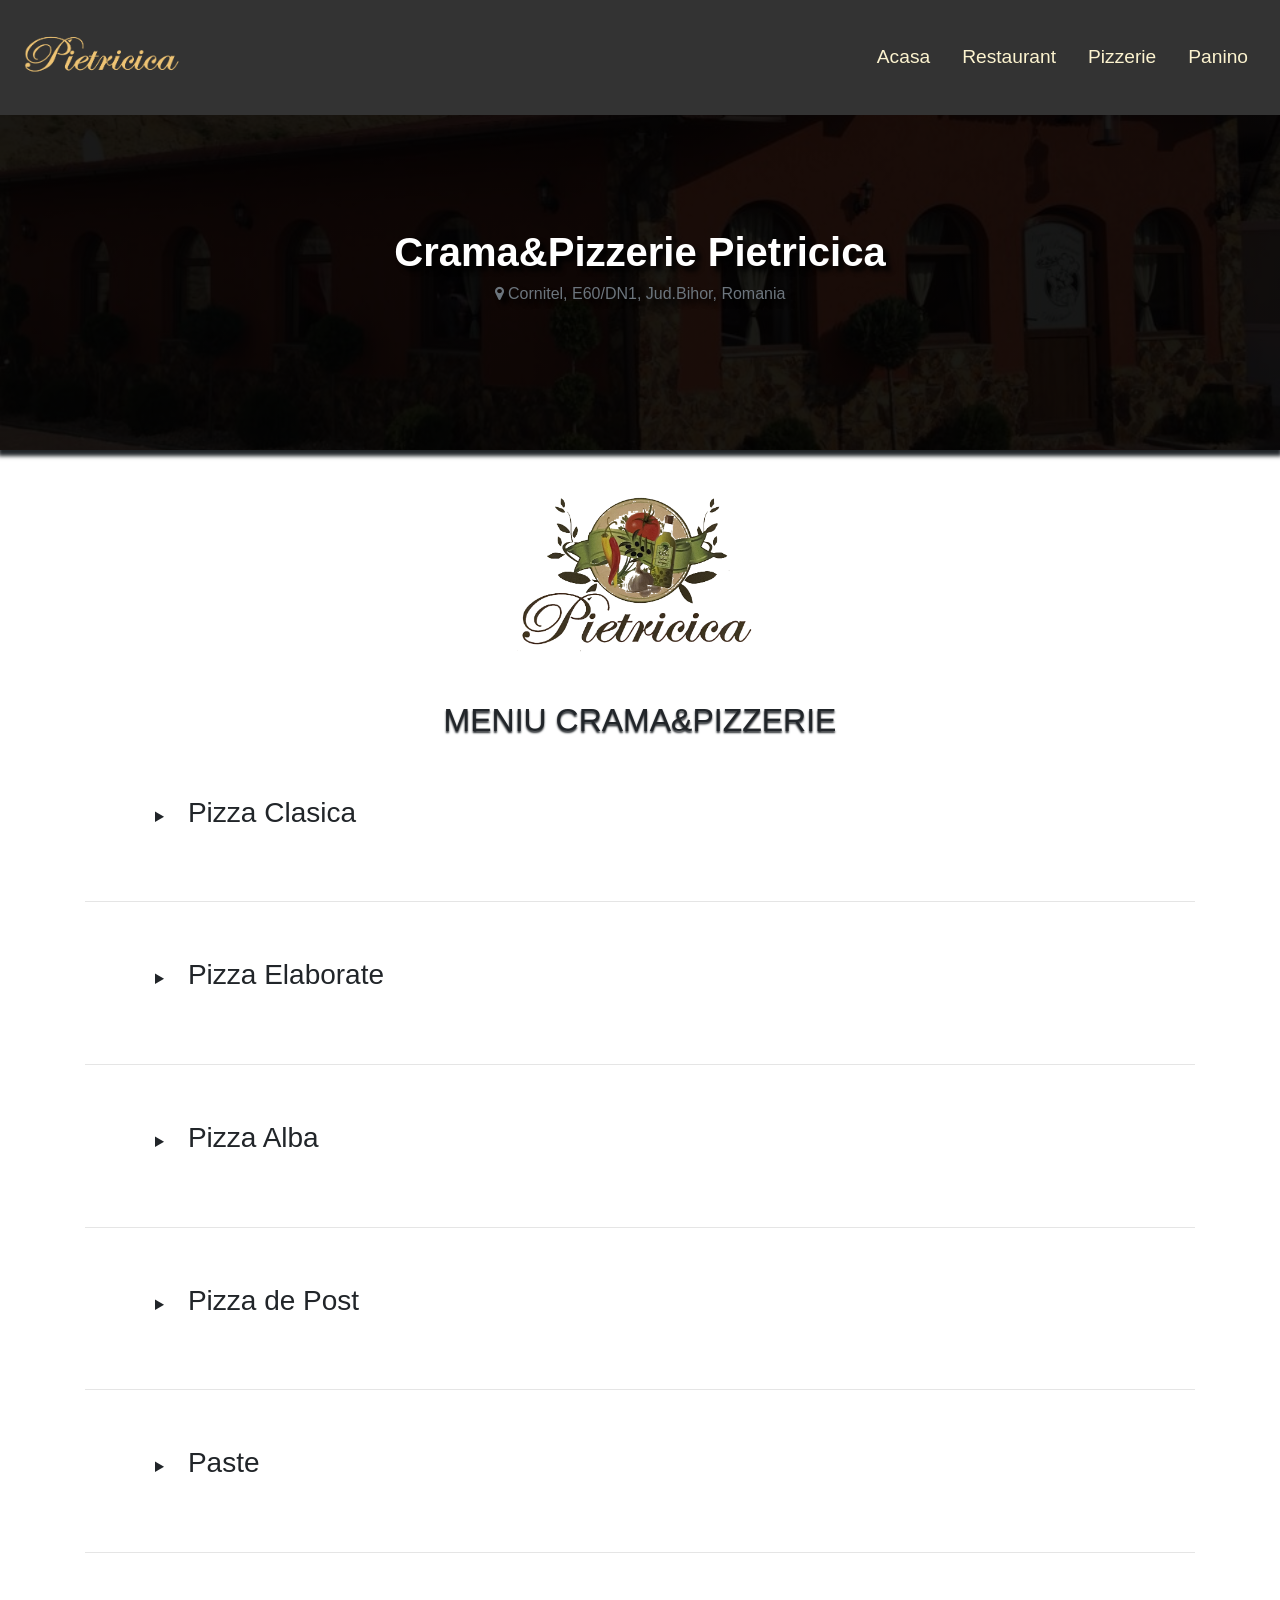
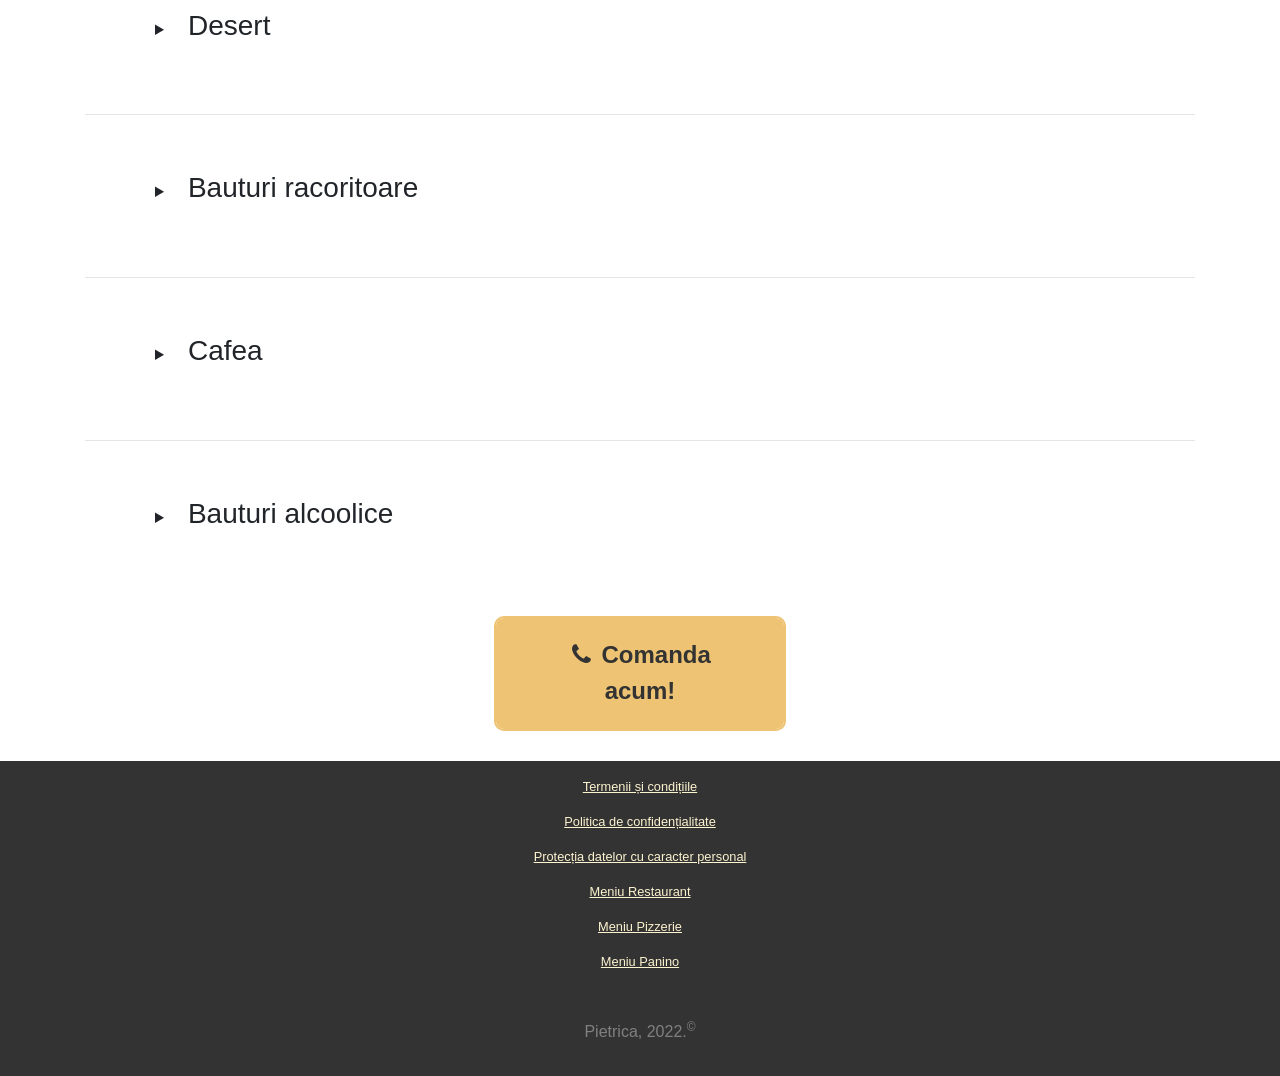
<file: meniu-pizzerie.html>
<!DOCTYPE html>
<html lang="ro-RO">
<head>
    <meta charset="UTF-8">
    <meta http-equiv="X-UA-Compatible" content="IE=edge">
    <meta name="viewport" content="width=device-width, initial-scale=1.0">
    <title>Meniu Pizzerie</title>
    <meta name="description" content="Bine ati venit la Restaurantele Pietricica, unde va asteapta o masa gustoasa si satioasa cu ingrediente alese si naturale.">
    <meta name="keywords" content="restaurant pietricica, pizzerie pietricica, crama pietricica, pietricica, pietricica piatra craiului, piatra craiului, piatra craiului bihor, restaurant piatra craiului, restaurant borod, restaurant cornitel, restaurant tinaud, restaurant e60, mancare piatra craiului, mancare e60">
    <meta name="robots" content="noindex, nofollow">
    <link rel="stylesheet" href="styles.css">
    <link rel="stylesheet" href="https://cdn.jsdelivr.net/npm/bootstrap@4.6.2/dist/css/bootstrap.min.css" integrity="sha384-xOolHFLEh07PJGoPkLv1IbcEPTNtaed2xpHsD9ESMhqIYd0nLMwNLD69Npy4HI+N" crossorigin="anonymous">
    <script src="https://cdn.jsdelivr.net/npm/jquery@3.5.1/dist/jquery.slim.min.js" integrity="sha384-DfXdz2htPH0lsSSs5nCTpuj/zy4C+OGpamoFVy38MVBnE+IbbVYUew+OrCXaRkfj" crossorigin="anonymous"></script>
    <script src="https://cdn.jsdelivr.net/npm/bootstrap@4.6.2/dist/js/bootstrap.bundle.min.js" integrity="sha384-Fy6S3B9q64WdZWQUiU+q4/2Lc9npb8tCaSX9FK7E8HnRr0Jz8D6OP9dO5Vg3Q9ct" crossorigin="anonymous"></script>
    <link rel="stylesheet" href="https://stackpath.bootstrapcdn.com/font-awesome/4.7.0/css/font-awesome.min.css">
    <link rel="icon" type="x-image/ico" href="logo/logo/android-chrome-512x512.png">
    <link rel="apple-touch-icon" sizes="180x180" href="logo/logo/apple-touch-icon.png">
    <link rel="icon" type="image/png" sizes="32x32" href="logo/logo/favicon-32x32.png">
    <link rel="icon" type="image/png" sizes="16x16" href="logo/logo/favicon-16x16.png">
    <link rel="manifest" href="logo/logo/site.webmanifest">
</head>
<body>

  <div id="loader">
    <img src="logo/loading.gif">
  </div>

    <div class="menu-bar">
        <div class="container">
            <nav class="nav navbar fixed-top navbar-expand-lg p-md-3">
                <a class="navbar-brand" href="index.html">
                    <img src="logo/logo-light4.png">
                </a>
                <button class="navbar-toggler" type="button" data-toggle="collapse" data-target="#navbarNav" aria-controls="navbarNav" aria-expanded="false" aria-label="Toggle navigation">
                    <i class="fa fa-bars"></i>
                </button>
                <div class="collapse navbar-collapse" id="navbarNav">
                  <ul class="navbar-nav ml-auto text-center">
                    <li class="nav-item active">
                      <a class="nav-link" href="index.html">Acasa</a>
                  </li>
                    <li class="nav-item active">
                      <a class="nav-link" href="restaurant.html">Restaurant</a>
                    </li>
                    <li class="nav-item">
                      <a class="nav-link" href="pizzerie.html">Pizzerie</a>
                    </li>
                    <li class="nav-item">
                      <a class="nav-link" href="tinaud.html">Panino</a>
                  </li>
                  </ul>
                </div>
              </nav>
        </div>
    </div>
    <div class="sub-header2">
      <div class="sub-header-text">
        <h1>Crama&Pizzerie Pietricica</h1>
        <h6 class="text-muted"><i class="fa fa-map-marker" aria-hidden="true"></i> Cornitel, E60/DN1, Jud.Bihor, Romania</h6>
      </div>
    </div>
    <div class="container-lg justify-content-center">
      <div class="row justify-content-center w-30 h-30">
        <img src="logo/logo-pietricica-color2.png" class="w-25 h-25 p-3 section-logo" alt="Logo Pietricica">
      </div>
      <h2 class="text-center section-header">Meniu Crama&Pizzerie</h2>
    
    <div class="row m-4">
      <div class="col-12 justify-content-center">
        <div class="container">
          <details>
            <summary><h3 class="menu-block">Pizza Clasica</h3></summary>
            <div class="row align-items-center p-2 bottom-bordered">
              <div class="col-9 g-1">
                <h5 class="text-left">Margherita</h5>
                <p class="text-left text-muted">Sos de rosii, mozzarella, busuioc</p>
                <p class="text-left text-muted">600g</p>
              </div>
              <div class="col-3 m-0 p-0 align-items-end">
                <h6 class="p-0 m-0 text-right">19 RON</h6>
              </div>
            </div>
            <div class="row align-items-center p-2 bottom-bordered">
              <div class="col-9 g-1">
                <h5 class="text-left">Prosciutto</h5>
                <p class="text-left text-muted">Sos de rosii, sunca, mozzarella</p>
                <p class="text-left text-muted">600g</p>
              </div>
              <div class="col-3 m-0 p-0 align-items-end">
                <h6 class="p-0 m-0 text-right">21 RON</h6>
              </div>
            </div>
            <div class="row align-items-center p-2 bottom-bordered">
              <div class="col-9 g-1">
                <h5 class="text-left">Prosciutto e Funghi</h5>
                <p class="text-left text-muted">Sos de rosii, sunca, ciuperci, mozzarella</p>
                <p class="text-left text-muted">600g</p>
              </div>
              <div class="col-3 m-0 p-0 align-items-end">
                <h6 class="p-0 m-0 text-right">22 RON</h6>
              </div>
            </div>
            <div class="row align-items-center p-2 bottom-bordered">
              <div class="col-9 g-1">
                <h5 class="text-left">Capriciosa</h5>
                <p class="text-left text-muted">Sos de rosii, mozzarella, sunca, ciuperci, masline</p>
                <p class="text-left text-muted">600g</p>
              </div>
              <div class="col-3 m-0 p-0 align-items-end">
                <h6 class="p-0 m-0 text-right">24 RON</h6>
              </div>
            </div>
            <div class="row align-items-center p-2 bottom-bordered">
              <div class="col-9 g-1">
                <h5 class="text-left">Pizza Napoli</h5>
                <p class="text-left text-muted">Sos de rosii, mozzarella, ton, capere, oregano</p>
                <p class="text-left text-muted">600g</p>
              </div>
              <div class="col-3 m-0 p-0 align-items-end">
                <h6 class="p-0 m-0 text-right">22 RON</h6>
              </div>
            </div>
            <div class="row align-items-center p-2 bottom-bordered">
              <div class="col-9 g-1">
                <h5 class="text-left">Salame Picante</h5>
                <p class="text-left text-muted">Sos de rosii, mozzarella, pepperoni</p>
                <p class="text-left text-muted">600g</p>
              </div>
              <div class="col-3 m-0 p-0 align-items-end">
                <h6 class="p-0 m-0 text-right">22 RON</h6>
              </div>
            </div>
            <div class="row align-items-center p-2 bottom-bordered">
              <div class="col-9 g-1">
                <h5 class="text-left">Pizza Salame</h5>
                <p class="text-left text-muted">sos de rosii, mozzarella, salam dulce</p>
                <p class="text-left text-muted">80g</p>
              </div>
              <div class="col-3 m-0 p-0 align-items-end">
                <h6 class="p-0 m-0 text-right">22 RON</h6>
              </div>
            </div>
            <div class="row align-items-center p-2 bottom-bordered">
              <div class="col-9 g-1">
                <h5 class="text-left">Tonno e Cippolla</h5>
                <p class="text-left text-muted">Sos de rosii, mozzarella, ton, ceapa</p>
                <p class="text-left text-muted">600g</p>
              </div>
              <div class="col-3 m-0 p-0 align-items-end">
                <h6 class="p-0 m-0 text-right">22 RON</h6>
              </div>
            </div>
            <div class="row align-items-center p-2 bottom-bordered">
              <div class="col-9 g-1">
                <h5 class="text-left">Prosciutto Crudo</h5>
                <p class="text-left text-muted">Sos de rosii, mozzarella, prosciutto crudo(sunca afumata)</p>
                <p class="text-left text-muted">600g</p>
              </div>
              <div class="col-3 m-0 p-0 align-items-end">
                <h6 class="p-0 m-0 text-right">24 RON</h6>
              </div>
            </div>
            <div class="row align-items-center p-2 bottom-bordered">
              <div class="col-9 g-1">
                <h5 class="text-left">Speck</h5>
                <p class="text-left text-muted">Sos de rosii, mozzarella, speck(muschi afumat)</p>
                <p class="text-left text-muted">600g</p>
              </div>
              <div class="col-3 m-0 p-0 align-items-end">
                <h6 class="p-0 m-0 text-right">24 RON</h6>
              </div>
            </div>
            <div class="row align-items-center p-2 bottom-bordered">
              <div class="col-9 g-1">
                <h5 class="text-left">Quattro Formaggi</h5>
                <p class="text-left text-muted">Sos de rosii, mozzarella, grana, gorgonzola, cascaval</p>
                <p class="text-left text-muted">80g</p>
              </div>
              <div class="col-3 m-0 p-0 align-items-end">
                <h6 class="p-0 m-0 text-right">24 RON</h6>
              </div>
            </div>
            <div class="row align-items-center p-2 bottom-bordered">
              <div class="col-9 g-1">
                <h5 class="text-left">Formaggi e Speck</h5>
                <p class="text-left text-muted">Sos de rosii, mozzarella, grana, gorgonzola, cascaval, scamorza speck(muschi afumat)</p>
                <p class="text-left text-muted">650g</p>
              </div>
              <div class="col-3 m-0 p-0 align-items-end">
                <h6 class="p-0 m-0 text-right">28 RON</h6>
              </div>
            </div>
            <div class="row align-items-center p-2 bottom-bordered">
              <div class="col-9 g-1">
                <h5 class="text-left">Gorgonzola</h5>
                <p class="text-left text-muted">Sos de rosii, mozzarella, gorgonzola</p>
                <p class="text-left text-muted">600g</p>
              </div>
              <div class="col-3 m-0 p-0 align-items-end">
                <h6 class="p-0 m-0 text-right">21 RON</h6>
              </div>
            </div>
            <div class="row align-items-center p-2 bottom-bordered">
              <div class="col-9 g-1">
                <h5 class="text-left">Quattro Stagioni</h5>
                <p class="text-left text-muted">Sos de rosii, mozzarella, sunca, ciuperci, porumb</p>
                <p class="text-left text-muted">600g</p>
              </div>
              <div class="col-3 m-0 p-0 align-items-end">
                <h6 class="p-0 m-0 text-right">24 RON</h6>
              </div>
            </div>
            <div class="row align-items-center p-2 bottom-bordered">
              <div class="col-9 g-1">
                <h5 class="text-left">Crudo Gorgonzola</h5>
                <p class="text-left text-muted">Sos de rosii, mozzarella, gorgonzola, prosciutto crudo</p>
                <p class="text-left text-muted">650g</p>
              </div>
              <div class="col-3 m-0 p-0 align-items-end">
                <h6 class="p-0 m-0 text-right">26 RON</h6>
              </div>
            </div>
            <div class="row align-items-center p-2 bottom-bordered">
              <div class="col-9 g-1">
                <h5 class="text-left">Speck Gorgonzola</h5>
                <p class="text-left text-muted">Sos de rosii, mozzarella, gorgonzola, speck(muschi afumat)</p>
                <p class="text-left text-muted">650g</p>
              </div>
              <div class="col-3 m-0 p-0 align-items-end">
                <h6 class="p-0 m-0 text-right">26 RON</h6>
              </div>
            </div>
            <div class="row align-items-center p-2 bottom-bordered">
              <div class="col-9 g-1">
                <h5 class="text-left">Pizza Ungureasca</h5>
                <p class="text-left text-muted">Sos de rosii, mozzarella, sunca, carnati picant, salam, ceapa, piper</p>
                <p class="text-left text-muted">650g</p>
              </div>
              <div class="col-3 m-0 p-0 align-items-end">
                <h6 class="p-0 m-0 text-right">29 RON</h6>
              </div>
            </div>
            <div class="row align-items-center p-2 bottom-bordered">
              <div class="col-9 g-1">
                <h5 class="text-left">Pizza cu Piept de Pui</h5>
                <p class="text-left text-muted">Sos de rosii, mozzarella, piept de pui, margarina vegetala, cartofi prajiti</p>
                <p class="text-left text-muted">600g</p>
              </div>
              <div class="col-3 m-0 p-0 align-items-end">
                <h6 class="p-0 m-0 text-right">29 RON</h6>
              </div>
            </div>
            <div class="row align-items-center p-2">
              <div class="col-9 g-1">
                <h5 class="text-left">Cinque Stagioni</h5>
                <p class="text-left text-muted">Sos de rosii, sunca, mozzarella, salam, ciuperci, porumb, piper</p>
                <p class="text-left text-muted">650g</p>
              </div>
              <div class="col-3 m-0 p-0 align-items-end">
                <h6 class="p-0 m-0 text-right">27 RON</h6>
              </div>
            </div>
          </details>
        </div>
      </div>
    </div>
    <hr class="revealElement">
    <div class="row m-4">
      <div class="col-12 justify-content-center revealElement">
        <div class="container">
          <details>
            <summary><h3 class="menu-block">Pizza Elaborate</h3></summary>
            <div class="row align-items-center p-2 bottom-bordered">
              <div class="col-9 g-1">
                <h5 class="text-left">Pizza Pietricica</h5>
                <p class="text-left text-muted">Sos de rosii, mozzarella, sunca afumata, rosii cherry, rucola, grana, parmezan</p>
                <p class="text-left text-muted">650g</p>
              </div>
              <div class="col-3 m-0 p-0 align-items-end">
                <h6 class="p-0 m-0 text-right">28 RON</h6>
              </div>
            </div>
            <div class="row align-items-center p-2 bottom-bordered">
              <div class="col-9 g-1">
                <h5 class="text-left">Porcini e Speck</h5>
                <p class="text-left text-muted">Sos de rosii, mozzarella, porcini, speck</p>
                <p class="text-left text-muted">650g</p>
              </div>
              <div class="col-3 m-0 p-0 align-items-end">
                <h6 class="p-0 m-0 text-right">27 RON</h6>
              </div>
            </div>
            <div class="row align-items-center p-2 bottom-bordered">
              <div class="col-9 g-1">
                <h5 class="text-left">Pizza cu de toate</h5>
                <p class="text-left text-muted">Sos de rosii, mozzarella, sunca, ciuperci, carnati, masline, porumb, oregano</p>
                <p class="text-left text-muted">700g</p>
              </div>
              <div class="col-3 m-0 p-0 align-items-end">
                <h6 class="p-0 m-0 text-right">30 RON</h6>
              </div>
            </div>
            <div class="row align-items-center p-2 bottom-bordered">
              <div class="col-9 g-1">
                <h5 class="text-left">Pizza Calzone</h5>
                <p class="text-left text-muted">Sos de rosii, mozzarella, ceafa afumata, bacon, carnati, cartofi prajiti, ceapa, ardei, ciuperci, masline, porumb</p>
                <p class="text-left text-muted">650g</p>
              </div>
              <div class="col-3 m-0 p-0 align-items-end">
                <h6 class="p-0 m-0 text-right">25 RON</h6>
              </div>
            </div>
            <div class="row align-items-center p-2 bottom-bordered">
              <div class="col-9 g-1">
                <h5 class="text-left">Contadina</h5>
                <p class="text-left text-muted">Sos de rosii, mozzarella, porcini, carnati de casa</p>
                <p class="text-left text-muted">650g</p>
              </div>
              <div class="col-3 m-0 p-0 align-items-end">
                <h6 class="p-0 m-0 text-right">23 RON</h6>
              </div>
            </div>
            <div class="row align-items-center p-2 bottom-bordered">
              <div class="col-9 g-1">
                <h5 class="text-left">Caprese</h5>
                <p class="text-left text-muted">Sos de rosii, mozzarella, cascaval afumat, busuioc, oregano, rosii cherry</p>
                <p class="text-left text-muted">600g</p>
              </div>
              <div class="col-3 m-0 p-0 align-items-end">
                <h6 class="p-0 m-0 text-right">22 RON</h6>
              </div>
            </div>
            <div class="row align-items-center p-2 bottom-bordered">
              <div class="col-9 g-1">
                <h5 class="text-left">King</h5>
                <p class="text-left text-muted">Sos de rosii, mozzarella, smantana, sunca afumata</p>
                <p class="text-left text-muted">600g</p>
              </div>
              <div class="col-3 m-0 p-0 align-items-end">
                <h6 class="p-0 m-0 text-right">25 RON</h6>
              </div>
            </div>
            <div class="row align-items-center p-2 bottom-bordered">
              <div class="col-9 g-1">
                <h5 class="text-left">Parma</h5>
                <p class="text-left text-muted">Sos de rosii, mozzarella, sunca afumata, grana, scaglie</p>
                <p class="text-left text-muted">600g</p>
              </div>
              <div class="col-3 m-0 p-0 align-items-end">
                <h6 class="p-0 m-0 text-right">24 RON</h6>
              </div>
            </div>
            <div class="row align-items-center p-2 bottom-bordered">
              <div class="col-9 g-1">
                <h5 class="text-left">Tirolese</h5>
                <p class="text-left text-muted">Sos de rosii, mozzarella, ciuperci, gorgonzola, muschi afumat</p>
                <p class="text-left text-muted">650g</p>
              </div>
              <div class="col-3 m-0 p-0 align-items-end">
                <h6 class="p-0 m-0 text-right">25 RON</h6>
              </div>
            </div>
            <div class="row align-items-center p-2 bottom-bordered">
              <div class="col-9 g-1">
                <h5 class="text-left">Affumicata</h5>
                <p class="text-left text-muted">Sos de rosii, mozzarella, porcini, cascaval afumat, muschi afumat</p>
                <p class="text-left text-muted">650g</p>
              </div>
              <div class="col-3 m-0 p-0 align-items-end">
                <h6 class="p-0 m-0 text-right">27 RON</h6>
              </div>
            </div>
            <div class="row align-items-center p-2 bottom-bordered">
              <div class="col-9 g-1">
                <h5 class="text-left">Diavola</h5>
                <p class="text-left text-muted">Sos de rosii, mozzarella, usturoi, salam picant, chili, oregano</p>
                <p class="text-left text-muted">600g</p>
              </div>
              <div class="col-3 m-0 p-0 align-items-end">
                <h6 class="p-0 m-0 text-right">23 RON</h6>
              </div>
            </div>
            <div class="row align-items-center p-2 bottom-bordered">
              <div class="col-9 g-1">
                <h5 class="text-left">Porcheta</h5>
                <p class="text-left text-muted">Sos de rosii, mozzarella, porcheta(rulada kaizer)</p>
                <p class="text-left text-muted">600g</p>
              </div>
              <div class="col-3 m-0 p-0 align-items-end">
                <h6 class="p-0 m-0 text-right">22 RON</h6>
              </div>
            </div>
            <div class="row align-items-center p-2 bottom-bordered">
              <div class="col-9 g-1">
                <h5 class="text-left">Porcheta e Porcini</h5>
                <p class="text-left text-muted">Sos de rosii, mozzarella, porcini, porcheta(rulada kaizer)</p>
                <p class="text-left text-muted">650g</p>
              </div>
              <div class="col-3 m-0 p-0 align-items-end">
                <h6 class="p-0 m-0 text-right">25 RON</h6>
              </div>
            </div>
            <div class="row align-items-center p-2 bottom-bordered">
              <div class="col-9 g-1">
                <h5 class="text-left">Rustica</h5>
                <p class="text-left text-muted">Sos de rosii, mozzarella, carnati de casa, ceapa, ardei rosu</p>
                <p class="text-left text-muted">600g</p>
              </div>
              <div class="col-3 m-0 p-0 align-items-end">
                <h6 class="p-0 m-0 text-right">23 RON</h6>
              </div>
            </div>
            <div class="row align-items-center p-2 bottom-bordered">
              <div class="col-9 g-1">
                <h5 class="text-left">Salsicea</h5>
                <p class="text-left text-muted">Sos de rosii, mozzarella, sunca, ciuperci, carnati de casa, capere, chili</p>
                <p class="text-left text-muted">650g</p>
              </div>
              <div class="col-3 m-0 p-0 align-items-end">
                <h6 class="p-0 m-0 text-right">25 RON</h6>
              </div>
            </div>
            <div class="row align-items-center p-2 bottom-bordered">
              <div class="col-9 g-1">
                <h5 class="text-left">Ribelle</h5>
                <p class="text-left text-muted">Sos de rosii, mozzarella, porcini, prosciutto crudo, salata verde</p>
                <p class="text-left text-muted">650g</p>
              </div>
              <div class="col-3 m-0 p-0 align-items-end">
                <h6 class="p-0 m-0 text-right">24 RON</h6>
              </div>
            </div>
            <div class="row align-items-center p-2 bottom-bordered">
              <div class="col-9 g-1">
                <h5 class="text-left">Cris</h5>
                <p class="text-left text-muted">Sos de rosii, mozzarella, ou, bacon, salata verde, grana</p>
                <p class="text-left text-muted">650g</p>
              </div>
              <div class="col-3 m-0 p-0 align-items-end">
                <h6 class="p-0 m-0 text-right">25 RON</h6>
              </div>
            </div>
            <div class="row align-items-center p-2 bottom-bordered">
              <div class="col-9 g-1">
                <h5 class="text-left">Pizza Casei</h5>
                <p class="text-left text-muted">Sos de rosii, mozzarella, bacon, carnati, ciuperci, rulada kaizer, porumb, masline</p>
                <p class="text-left text-muted">650g</p>
              </div>
              <div class="col-3 m-0 p-0 align-items-end">
                <h6 class="p-0 m-0 text-right">28 RON</h6>
              </div>
            </div>
            <div class="row align-items-center p-2 bottom-bordered">
              <div class="col-9 g-1">
                <h5 class="text-left">Pizza Shaorma</h5>
                <p class="text-left text-muted">Mozzarella, piept de pui, cartofi prajiti, ceapa, varza, castraveti, sos</p>
                <p class="text-left text-muted">700g</p>
              </div>
              <div class="col-3 m-0 p-0 align-items-end">
                <h6 class="p-0 m-0 text-right">28 RON</h6>
              </div>
            </div>
            <div class="row align-items-center p-2 bottom-bordered">
              <div class="col-9 g-1">
                <h5 class="text-left">Philadelphia</h5>
                <p class="text-left text-muted">Sos de rosii, mozzarella, crema branza, salam, ardei, porumb</p>
                <p class="text-left text-muted">700g</p>
              </div>
              <div class="col-3 m-0 p-0 align-items-end">
                <h6 class="p-0 m-0 text-right">25 RON</h6>
              </div>
            </div>
            <div class="row align-items-center p-2 bottom-bordered">
              <div class="col-9 g-1">
                <h5 class="text-left">Pizza Berarilor</h5>
                <p class="text-left text-muted">Sos de rosii, mozzarella, carnati de bere, sunca, ardei, ceapa, masline</p>
                <p class="text-left text-muted">650g</p>
              </div>
              <div class="col-3 m-0 p-0 align-items-end">
                <h6 class="p-0 m-0 text-right">26 RON</h6>
              </div>
            </div>
            <div class="row align-items-center p-2 bottom-bordered">
              <div class="col-9 g-1">
                <h5 class="text-left">Bufala</h5>
                <p class="text-left text-muted">Sos de rosii, mozzarella, bacon, gorgonzola, rosii, bufala(bilute mozzarella)</p>
                <p class="text-left text-muted">700g</p>
              </div>
              <div class="col-3 m-0 p-0 align-items-end">
                <h6 class="p-0 m-0 text-right">28 RON</h6>
              </div>
            </div>
            <div class="row align-items-center p-2">
              <div class="col-9 g-1">
                <h5 class="text-left">Pizza Cheeseburger</h5>
                <p class="text-left text-muted">Sos de rosii, mozzarella, carne vita burger, felie cascaval, rosii, ceapa, sos burger</p>
                <p class="text-left text-muted">750g</p>
              </div>
              <div class="col-3 m-0 p-0 align-items-end">
                <h6 class="p-0 m-0 text-right">28 RON</h6>
              </div>
            </div>
          </details>
        </div>
      </div>
    </div>
    <hr class="revealElement">
    <div class="row m-4">
      <div class="col-12 justify-content-center revealElement">
        <div class="container">
          <details>
            <summary><h3 class="menu-block">Pizza Alba</h3></summary>
            <div class="row align-items-center p-2 bottom-bordered">
              <div class="col-9 g-1">
                <h5 class="text-left">Pizza Hawaii</h5>
                <p class="text-left text-muted">Mozzarella, ananas, zahar pudra, scortisoara</p>
                <p class="text-left text-muted">600g</p>
              </div>
              <div class="col-3 m-0 p-0 align-items-end">
                <h6 class="p-0 m-0 text-right">21 RON</h6>
              </div>
            </div>
            <div class="row align-items-center p-2 bottom-bordered">
              <div class="col-9 g-1">
                <h5 class="text-left">Pizza Estate</h5>
                <p class="text-left text-muted">Mozzarella, cascaval, porumb, salata verde, rosii cherry</p>
                <p class="text-left text-muted">600g</p>
              </div>
              <div class="col-3 m-0 p-0 align-items-end">
                <h6 class="p-0 m-0 text-right">21 RON</h6>
              </div>
            </div>
            <div class="row align-items-center p-2">
              <div class="col-9 g-1">
                <h5 class="text-left">Foccacia</h5>
                <p class="text-left text-muted">Ulei de masline, oregano</p>
                <p class="text-left text-muted">250g</p>
              </div>
              <div class="col-3 m-0 p-0 align-items-end">
                <h6 class="p-0 m-0 text-right">12 RON</h6>
              </div>
            </div>
          </details>
        </div>
      </div>
    </div>
    <hr class="revealElement">
    <div class="row m-4">
      <div class="col-12 justify-content-center revealElement">
        <div class="container">
          <details>
            <summary><h3 class="menu-block">Pizza de Post</h3></summary>
            <div class="row align-items-center p-2 bottom-bordered">
              <div class="col-9 g-1">
                <h5 class="text-left">Pizza Funghi</h5>
                <p class="text-left text-muted">Sos de rosii, ciuperci, vinete, porumb</p>
                <p class="text-left text-muted">600g</p>
              </div>
              <div class="col-3 m-0 p-0 align-items-end">
                <h6 class="p-0 m-0 text-right">18 RON</h6>
              </div>
            </div>
            <div class="row align-items-center p-2 bottom-bordered">
              <div class="col-9 g-1">
                <h5 class="text-left">Pizza Vegetariana</h5>
                <p class="text-left text-muted">Sos de rosii, vinete, dovlecei, ardei rosu, salata verde</p>
                <p class="text-left text-muted">600g</p>
              </div>
              <div class="col-3 m-0 p-0 align-items-end">
                <h6 class="p-0 m-0 text-right">18 RON</h6>
              </div>
            </div>
            <div class="row align-items-center p-2">
              <div class="col-9 g-1">
                <h5 class="text-left">Pizza Mexicana</h5>
                <p class="text-left text-muted">Sos de rosii, mazare, fasole, morcov, ardei, ciuperci, masline, porumb</p>
                <p class="text-left text-muted">650g</p>
              </div>
              <div class="col-3 m-0 p-0 align-items-end">
                <h6 class="p-0 m-0 text-right">18 RON</h6>
              </div>
            </div>
          </details>
        </div>
      </div>
    </div>
    <hr class="revealElement">
    <div class="row m-4">
      <div class="col-12 justify-content-center revealElement">
        <div class="container">
          <details>
            <summary><h3 class="menu-block">Paste</h3></summary>
            <div class="row align-items-center p-2 bottom-bordered">
              <div class="col-9 g-1">
                <h5 class="text-left">Carbonara</h5>
                <p class="text-left text-muted">Oua, smantana, ulei de masline, sunca, branza</p>
                <p class="text-left text-muted">400g</p>
              </div>
              <div class="col-3 m-0 p-0 align-items-end">
                <h6 class="p-0 m-0 text-right">22 RON</h6>
              </div>
            </div>
            <div class="row align-items-center p-2 bottom-bordered">
              <div class="col-9 g-1">
                <h5 class="text-left">Cu piept de pui</h5>
                <p class="text-left text-muted">Smantana, ciuperci, piept de pui, branza</p>
                <p class="text-left text-muted">400g</p>
              </div>
              <div class="col-3 m-0 p-0 align-items-end">
                <h6 class="p-0 m-0 text-right">22 RON</h6>
              </div>
            </div>
            <div class="row align-items-center p-2 bottom-bordered">
              <div class="col-9 g-1">
                <h5 class="text-left">Ragu</h5>
                <p class="text-left text-muted">Sos de rosii, carne tocata, ceapa, ardei, vin rosu, branza</p>
                <p class="text-left text-muted">400g</p>
              </div>
              <div class="col-3 m-0 p-0 align-items-end">
                <h6 class="p-0 m-0 text-right">22 RON</h6>
              </div>
            </div>
            <div class="row align-items-center p-2 bottom-bordered">
              <div class="col-9 g-1">
                <h5 class="text-left">Matriciana</h5>
                <p class="text-left text-muted">Sos de rosii, ceapa, ardei iute, sunca, branza</p>
                <p class="text-left text-muted">400g</p>
              </div>
              <div class="col-3 m-0 p-0 align-items-end">
                <h6 class="p-0 m-0 text-right">21 RON</h6>
              </div>
            </div>
            <div class="row align-items-center p-2">
              <div class="col-9 g-1">
                <h5 class="text-left">Arrabiata</h5>
                <p class="text-left text-muted">Sos de rosii, ardei iute, usturoi, branza</p>
                <p class="text-left text-muted">350g</p>
              </div>
              <div class="col-3 m-0 p-0 align-items-end">
                <h6 class="p-0 m-0 text-right">18 RON</h6>
              </div>
            </div>
          </details>
        </div>
      </div>
    </div>
    <hr class="revealElement">
    <div class="row m-4">
      <div class="col-12 justify-content-center revealElement">
        <div class="container">
          <details>
            <summary><h3 class="menu-block">Desert</h3></summary>
            <div class="row align-items-center p-2 bottom-bordered">
              <div class="col-9 g-1">
                <h5 class="text-left">Papanasi</h5>
                <p class="text-left text-muted">2 buc.</p>
              </div>
              <div class="col-3 m-0 p-0 align-items-end">
                <h6 class="p-0 m-0 text-right">12 RON</h6>
              </div>
            </div>
            <div class="row align-items-center p-2 bottom-bordered">
              <div class="col-9 g-1">
                <h5 class="text-left">Clatite cu gem/Finetti</h5>
                <p class="text-left text-muted">2 buc.</p>
              </div>
              <div class="col-3 m-0 p-0 align-items-end">
                <h6 class="p-0 m-0 text-right">10 RON</h6>
              </div>
            </div>
            <div class="row align-items-center p-2">
              <div class="col-9 g-1">
                <h5 class="text-left">Prajitura</h5>
                <p class="text-left text-muted">Sortimente Bunexim</p>
              </div>
              <div class="col-3 m-0 p-0 align-items-end">
                <h6 class="p-0 m-0 text-right">10 RON</h6>
              </div>
            </div>
          </details>
        </div>
      </div>
    </div>
    <hr class="revealElement">
    <div class="row m-4">
      <div class="col-12 justify-content-center revealElement">
        <div class="container">
          <details>
            <summary><h3 class="menu-block">Bauturi racoritoare</h3></summary>
            <div class="row align-items-center p-2 bottom-bordered">
              <div class="col-9 g-1">
                <h5 class="text-left">Coca-Cola/Fanta/Sprite</h5>
                <p class="text-left text-muted">250ml</p>
              </div>
              <div class="col-3 m-0 p-0 align-items-end">
                <h6 class="p-0 m-0 text-right">7 RON</h6>
              </div>
            </div>
            <div class="row align-items-center p-2 bottom-bordered">
              <div class="col-9 g-1">
                <h5 class="text-left">Pepsi</h5>
                <p class="text-left text-muted">250ml</p>
              </div>
              <div class="col-3 m-0 p-0 align-items-end">
                <h6 class="p-0 m-0 text-right">7 RON</h6>
              </div>
            </div>
            <div class="row align-items-center p-2 bottom-bordered">
              <div class="col-9 g-1">
                <h5 class="text-left">Prigat</h5>
                <p class="text-left text-muted">250ml/500ml</p>
              </div>
              <div class="col-3 m-0 p-0 align-items-end">
                <h6 class="p-0 m-0 text-right">8 RON</h6>
              </div>
            </div>
            <div class="row align-items-center p-2 bottom-bordered">
              <div class="col-9 g-1">
                <h5 class="text-left">Schweppes</h5>
                <p class="text-left text-muted">250ml</p>
              </div>
              <div class="col-3 m-0 p-0 align-items-end">
                <h6 class="p-0 m-0 text-right">7 RON</h6>
              </div>
            </div>
            <div class="row align-items-center p-2 bottom-bordered">
              <div class="col-9 g-1">
                <h5 class="text-left">Apa minerala/plata</h5>
                <p class="text-left text-muted">500ml</p>
              </div>
              <div class="col-3 m-0 p-0 align-items-end">
                <h6 class="p-0 m-0 text-right">5 RON</h6>
              </div>
            </div>
            <div class="row align-items-center p-2">
              <div class="col-9 g-1">
                <h5 class="text-left">RedBull</h5>
                <p class="text-left text-muted">250ml</p>
              </div>
              <div class="col-3 m-0 p-0 align-items-end">
                <h6 class="p-0 m-0 text-right">12 RON</h6>
              </div>
            </div>
          </details>
        </div>
      </div>
    </div>
    <hr class="revealElement">
    <div class="row m-4">
      <div class="col-12 justify-content-center revealElement">
        <div class="container">
          <details>
            <summary><h3 class="menu-block">Cafea</h3></summary>
            <div class="row align-items-center p-2 bottom-bordered">
              <div class="col-9 g-1">
                <h5 class="text-left">Espresso</h5>
                <p class="text-left text-muted">70ml</p>
              </div>
              <div class="col-3 m-0 p-0 align-items-end">
                <h6 class="p-0 m-0 text-right">6 RON</h6>
              </div>
            </div>
            <div class="row align-items-center p-2 bottom-bordered">
              <div class="col-9 g-1">
                <h5 class="text-left">Cappuccino</h5>
                <p class="text-left text-muted">100ml</p>
              </div>
              <div class="col-3 m-0 p-0 align-items-end">
                <h6 class="p-0 m-0 text-right">6 RON</h6>
              </div>
            </div>
            <div class="row align-items-center p-2">
              <div class="col-9 g-1">
                <h5 class="text-left">Ciocolata calda</h5>
                <p class="text-left text-muted">100ml</p>
              </div>
              <div class="col-3 m-0 p-0 align-items-end">
                <h6 class="p-0 m-0 text-right">4 RON</h6>
              </div>
            </div>
          </details>
        </div>
      </div>
    </div>
    <hr class="revealElement">
    <div class="row m-4">
      <div class="col-12 justify-content-center revealElement">
        <div class="container">
          <details>
            <summary><h3 class="menu-block">Bauturi alcoolice</h3></summary>
            <div class="row align-items-center p-2 bottom-bordered">
              <div class="col-9 g-1">
                <h5 class="text-left">Stalinskaya</h5>
                <p class="text-left text-muted">100ml</p>
              </div>
              <div class="col-3 m-0 p-0 align-items-end">
                <h6 class="p-0 m-0 text-right">11 RON</h6>
              </div>
            </div>
            <div class="row align-items-center p-2 bottom-bordered">
              <div class="col-9 g-1">
                <h5 class="text-left">Alexander</h5>
                <p class="text-left text-muted">100ml</p>
              </div>
              <div class="col-3 m-0 p-0 align-items-end">
                <h6 class="p-0 m-0 text-right">11 RON</h6>
              </div>
            </div>
            <div class="row align-items-center p-2 bottom-bordered">
              <div class="col-9 g-1">
                <h5 class="text-left">Absolut</h5>
                <p class="text-left text-muted">100ml</p>
              </div>
              <div class="col-3 m-0 p-0 align-items-end">
                <h6 class="p-0 m-0 text-right">12 RON</h6>
              </div>
            </div>
            <div class="row align-items-center p-2 bottom-bordered">
              <div class="col-9 g-1">
                <h5 class="text-left">Finlandia</h5>
                <p class="text-left text-muted">100ml</p>
              </div>
              <div class="col-3 m-0 p-0 align-items-end">
                <h6 class="p-0 m-0 text-right">12 RON</h6>
              </div>
            </div>
            <div class="row align-items-center p-2 bottom-bordered">
              <div class="col-9 g-1">
                <h5 class="text-left">Alexandrion</h5>
                <p class="text-left text-muted">100ml</p>
              </div>
              <div class="col-3 m-0 p-0 align-items-end">
                <h6 class="p-0 m-0 text-right">13 RON</h6>
              </div>
            </div>
            <div class="row align-items-center p-2 bottom-bordered">
              <div class="col-9 g-1">
                <h5 class="text-left">Unirea</h5>
                <p class="text-left text-muted">100ml</p>
              </div>
              <div class="col-3 m-0 p-0 align-items-end">
                <h6 class="p-0 m-0 text-right">9 RON</h6>
              </div>
            </div>
            <div class="row align-items-center p-2 bottom-bordered">
              <div class="col-9 g-1">
                <h5 class="text-left">Cava D'Oro</h5>
                <p class="text-left text-muted">100ml</p>
              </div>
              <div class="col-3 m-0 p-0 align-items-end">
                <h6 class="p-0 m-0 text-right">9 RON</h6>
              </div>
            </div>
            <div class="row align-items-center p-2 bottom-bordered">
              <div class="col-9 g-1">
                <h5 class="text-left">Angelli</h5>
                <p class="text-left text-muted">100ml</p>
              </div>
              <div class="col-3 m-0 p-0 align-items-end">
                <h6 class="p-0 m-0 text-right">9 RON</h6>
              </div>
            </div>
            <div class="row align-items-center p-2 bottom-bordered">
              <div class="col-9 g-1">
                <h5 class="text-left">Unicum</h5>
                <p class="text-left text-muted">100ml</p>
              </div>
              <div class="col-3 m-0 p-0 align-items-end">
                <h6 class="p-0 m-0 text-right">19 RON</h6>
              </div>
            </div>
            <div class="row align-items-center p-2 bottom-bordered">
              <div class="col-9 g-1">
                <h5 class="text-left">Jack Daniel's</h5>
                <p class="text-left text-muted">100ml</p>
              </div>
              <div class="col-3 m-0 p-0 align-items-end">
                <h6 class="p-0 m-0 text-right">21 RON</h6>
              </div>
            </div>
            <div class="row align-items-center p-2">
              <div class="col-9 g-1">
                <h5 class="text-left">Jagermeister</h5>
                <p class="text-left text-muted">100ml</p>
              </div>
              <div class="col-3 m-0 p-0 align-items-end">
                <h6 class="p-0 m-0 text-right">19 RON</h6>
              </div>
            </div>
            <h3 class="menu-block"><em>Bere/Cidru</em></h3>
            <div class="row align-items-center p-2 bottom-bordered">
              <div class="col-9 g-1">
                <h5 class="text-left">Ciuc/Ciuc Radler</h5>
                <p class="text-left text-muted">330ml</p>
              </div>
              <div class="col-3 m-0 p-0 align-items-end">
                <h6 class="p-0 m-0 text-right">8 RON</h6>
              </div>
            </div>
            <div class="row align-items-center p-2 bottom-bordered">
              <div class="col-9 g-1">
                <h5 class="text-left">Heineken la halba</h5>
                <p class="text-left text-muted">400ml</p>
              </div>
              <div class="col-3 m-0 p-0 align-items-end">
                <h6 class="p-0 m-0 text-right">10 RON</h6>
              </div>
            </div>
            <div class="row align-items-center p-2 bottom-bordered">
              <div class="col-9 g-1">
                <h5 class="text-left">Heineken</h5>
                <p class="text-left text-muted">330ml</p>
              </div>
              <div class="col-3 m-0 p-0 align-items-end">
                <h6 class="p-0 m-0 text-right">9 RON</h6>
              </div>
            </div>
            <div class="row align-items-center p-2">
              <div class="col-9 g-1">
                <h5 class="text-left">Strongbow</h5>
                <p class="text-left text-muted">330ml</p>
              </div>
              <div class="col-3 m-0 p-0 align-items-end">
                <h6 class="p-0 m-0 text-right">9 RON</h6>
              </div>
            </div>
            <h3 class="menu-block"><em>Vin</em></h3>
            <div class="row align-items-center p-2">
              <div class="col-9 g-1">
                <h5 class="text-left">Vin alb/rosu demisec</h5>
                <p class="text-left text-muted">Productie proprie de la crama</p>
                <p class="text-left text-muted">500ml</p>
              </div>
              <div class="col-3 m-0 p-0 align-items-end">
                <h6 class="p-0 m-0 text-right">8 RON</h6>
              </div>
            </div>
          </details>
        </div>
      </div>
    </div>
    <div class="row justify-content-center revealElement">
      <button class="contact-btn"
      onclick='location.href="tel:+40740915458";'><i class="fa fa-phone" aria-hidden="true"></i> Comanda acum!</button>    </div>
    </div>
    
    <footer>
      <div class="footer-row text-center py-2">
          <div class="footer-link">
              <a class="m-2" href="termeni.html">Termenii și condițiile</a>
          </div>
          <div class="footer-link">
              <a class="m-2" href="confidentialitate.html">Politica de confidențialitate</a>
          </div>
          <div class="footer-link">
              <a class="m-2" href="personal.html">Protecția datelor cu caracter personal</a>
          </div>
          <div class="footer-link">
              <a class="m-2" href="meniu-restaurant.html">Meniu Restaurant</a>
          </div>
          <div class="footer-link">
              <a class="m-2" href="meniu-pizzerie.html">Meniu Pizzerie</a>
          </div>
          <div class="footer-link">
              <a class="m-2" href="meniu-tinaud.html">Meniu Panino</a>
          </div>
      </div>
      <div class="row justify-content-center align-items center m-0 p-0">
          <p><span>Pietrica, 2022.<sup>&copy;</sup></span></p>
      </div>
  </footer>
  <script src="app.js"></script>
</body>
</html>
</file>
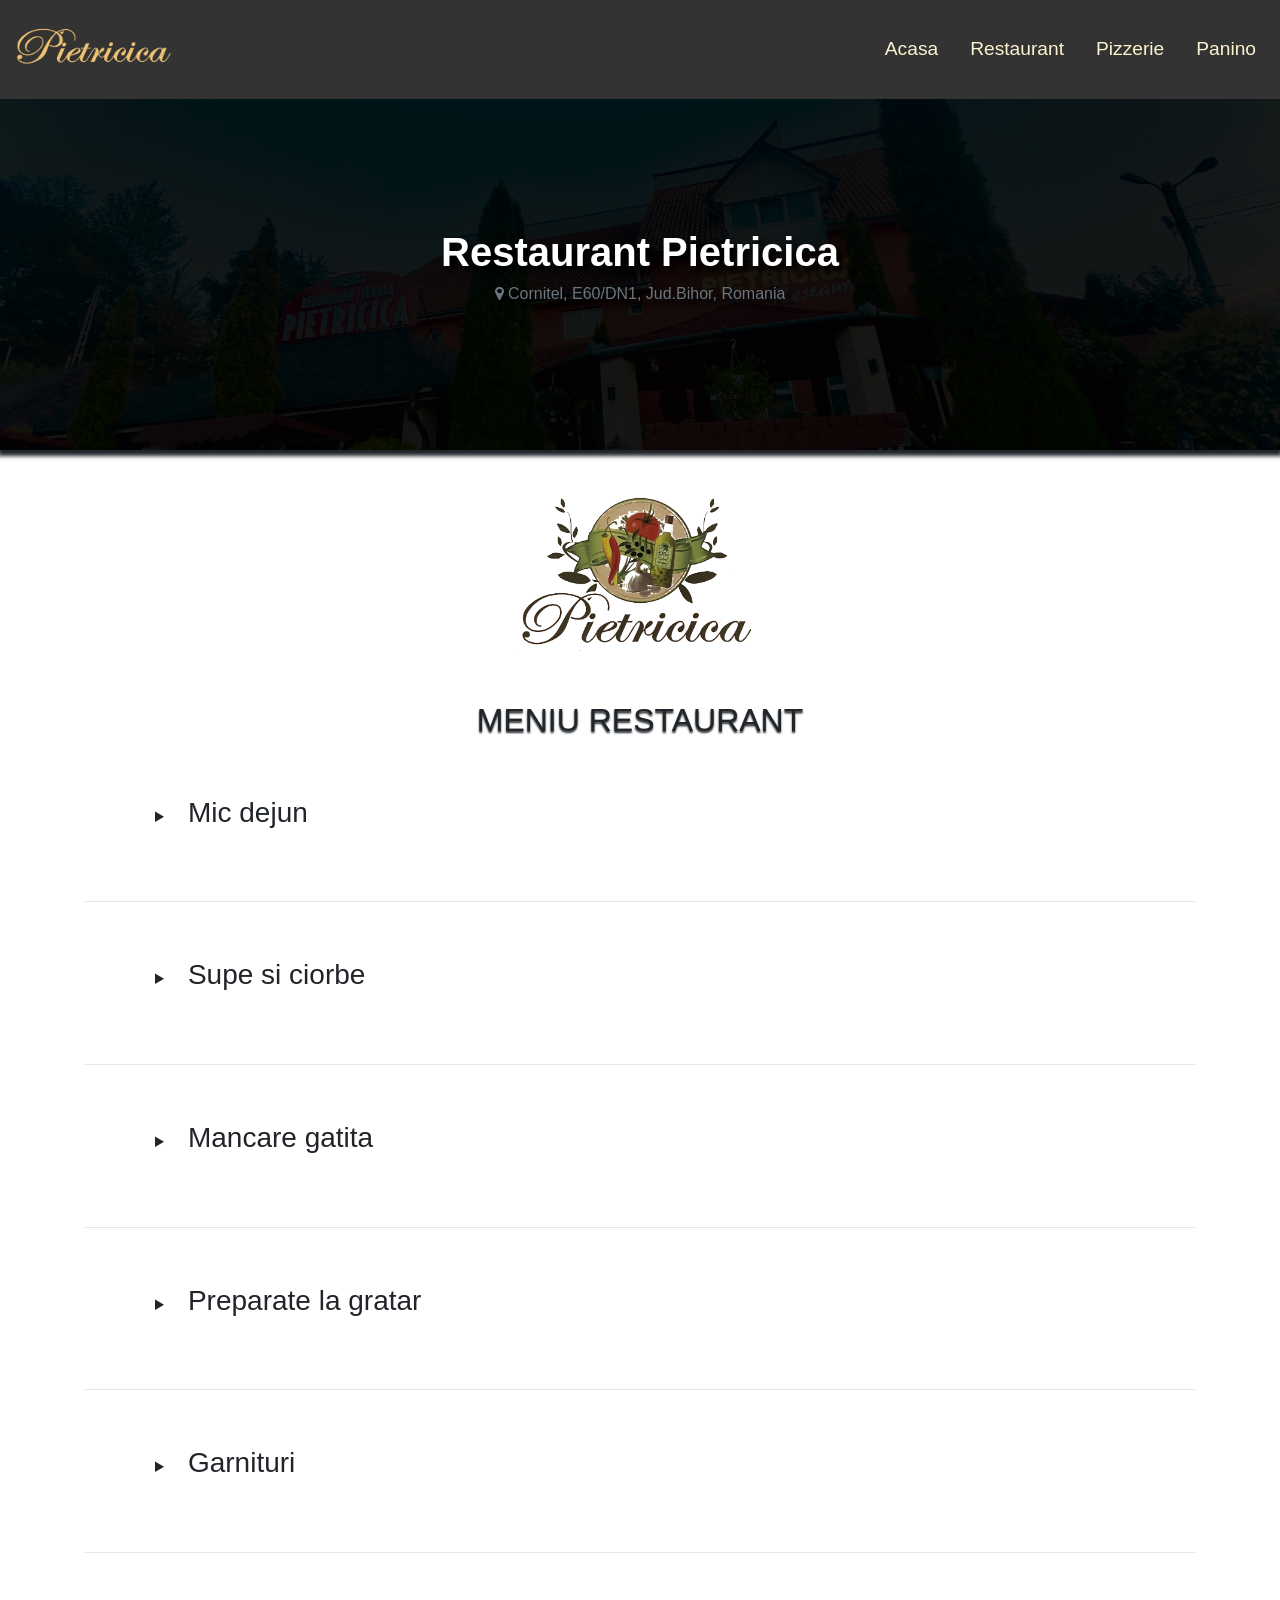
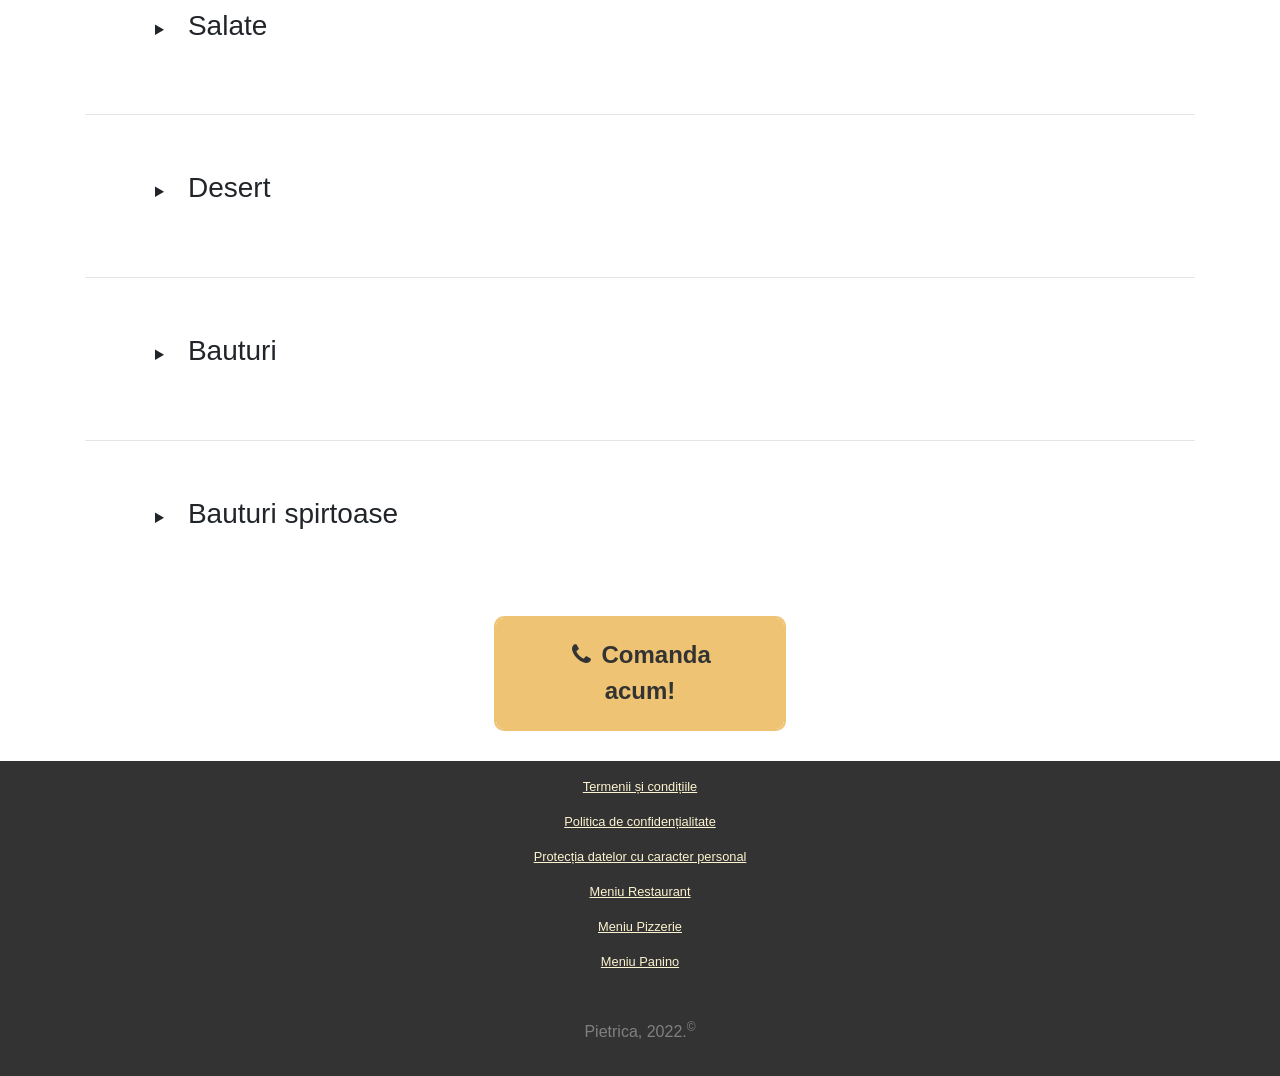
<file: meniu-restaurant.html>
<!DOCTYPE html>
<html lang="ro-RO">
<head>
    <meta charset="UTF-8">
    <meta http-equiv="X-UA-Compatible" content="IE=edge">
    <meta name="viewport" content="width=device-width, initial-scale=1.0">
    <title>Meniu Restaurant</title>
    <meta name="description" content="Bine ati venit la Restaurantele Pietricica, unde va asteapta o masa gustoasa si satioasa cu ingrediente alese si naturale.">
    <meta name="keywords" content="restaurant pietricica, pizzerie pietricica, crama pietricica, pietricica, pietricica piatra craiului, piatra craiului, piatra craiului bihor, restaurant piatra craiului, restaurant borod, restaurant cornitel, restaurant tinaud, restaurant e60, mancare piatra craiului, mancare e60">
    <meta name="robots" content="noindex, nofollow">
    <link rel="stylesheet" href="styles.css">
    <link rel="stylesheet" href="https://cdn.jsdelivr.net/npm/bootstrap@4.6.2/dist/css/bootstrap.min.css" integrity="sha384-xOolHFLEh07PJGoPkLv1IbcEPTNtaed2xpHsD9ESMhqIYd0nLMwNLD69Npy4HI+N" crossorigin="anonymous">
    <script src="https://cdn.jsdelivr.net/npm/jquery@3.5.1/dist/jquery.slim.min.js" integrity="sha384-DfXdz2htPH0lsSSs5nCTpuj/zy4C+OGpamoFVy38MVBnE+IbbVYUew+OrCXaRkfj" crossorigin="anonymous"></script>
    <script src="https://cdn.jsdelivr.net/npm/bootstrap@4.6.2/dist/js/bootstrap.bundle.min.js" integrity="sha384-Fy6S3B9q64WdZWQUiU+q4/2Lc9npb8tCaSX9FK7E8HnRr0Jz8D6OP9dO5Vg3Q9ct" crossorigin="anonymous"></script>
    <link rel="stylesheet" href="https://stackpath.bootstrapcdn.com/font-awesome/4.7.0/css/font-awesome.min.css">
    <link rel="icon" type="x-image/ico" href="logo/logo/android-chrome-512x512.png">
    <link rel="apple-touch-icon" sizes="180x180" href="logo/logo/apple-touch-icon.png">
    <link rel="icon" type="image/png" sizes="32x32" href="logo/logo/favicon-32x32.png">
    <link rel="icon" type="image/png" sizes="16x16" href="logo/logo/favicon-16x16.png">
    <link rel="manifest" href="logo/logo/site.webmanifest">
</head>
<body>

  <div id="loader">
    <img src="logo/loading.gif">
  </div>

    <div class="menu-bar">
        <div class="container">
            <nav class="nav navbar fixed-top navbar-expand-lg p-md-2">
                <a class="navbar-brand" href="index.html">
                    <img src="logo/logo-light4.png">
                </a>
                <button class="navbar-toggler" type="button" data-toggle="collapse" data-target="#navbarNav" aria-controls="navbarNav" aria-expanded="false" aria-label="Toggle navigation">
                    <i class="fa fa-bars"></i>
                </button>
                <div class="collapse navbar-collapse" id="navbarNav">
                  <ul class="navbar-nav ml-auto text-center">
                    <li class="nav-item active">
                      <a class="nav-link" href="index.html">Acasa</a>
                  </li>
                    <li class="nav-item active">
                      <a class="nav-link" href="restaurant.html">Restaurant</a>
                    </li>
                    <li class="nav-item">
                      <a class="nav-link" href="pizzerie.html">Pizzerie</a>
                    </li>
                    <li class="nav-item">
                      <a class="nav-link" href="tinaud.html">Panino</a>
                  </li>
                  </ul>
                </div>
              </nav>
        </div>
    </div>
    <div class="sub-header">
      <div class="sub-header-text">
        <h1 class="bootstrap-heading">Restaurant Pietricica</h1>
        <h6 class="text-muted"><i class="fa fa-map-marker" aria-hidden="true"></i> Cornitel, E60/DN1, Jud.Bihor, Romania</h6>
      </div>
    </div>
    <div class="container-lg justify-content-center">
      <div class="row justify-content-center w-30 h-30">
        <img src="logo/logo-pietricica-color2.png" class="w-25 h-25 p-3 section-logo" alt="Logo Pietricica">
      </div>
      <h2 class="text-center section-header ">Meniu Restaurant</h2>
      <div class="row m-4">
        <div class="col-12 justify-content-center">
          <div class="container">
            <details>
              <summary><h3 class="menu-block ">Mic dejun</h3></summary>
              <div class="row align-items-center p-2 bottom-bordered"> 
              <div class="col-9 g-1">
                  <h5 class="text-left">Omleta simpla</h5>
                  <p class="text-left text-muted">Omlette</p>
                  <p class="text-left text-muted">80g</p>
                </div>
                <div class="col-3 m-0 p-0 align-items-end">
                  <h6 class="p-0 m-0 text-right">7 RON</h6>
                </div>
              </div>
              <div class="row align-items-center p-2 bottom-bordered">
                <div class="col-9 g-4">
                  <h5 class="text-left">Ochiuri de oua</h5>
                  <p class="text-left text-muted">Fried Eggs</p>
                  <p class="text-left text-muted">80g</p>
                </div>
                <div class="col-3 m-0 p-0 align-items-end">
                  <h6 class="p-0 m-0 text-right">7 RON</h6>
                </div>
              </div>
              <div class="row align-items-center p-2 bottom-bordered">
                <div class="col-9 g-4">
                  <h5 class="">Omleta cu carnati</h5>
                  <p class="text-left text-muted">Omlette with sausage</p>
                  <p class="text-left text-muted">120g</p>
                </div>
                <div class="col-3 m-0 p-0 align-items-end">
                  <h6 class="p-0 m-0 text-right">10 RON</h6>
                </div>
              </div>
              <div class="row align-items-center p-2 bottom-bordered">
                <div class="col-9 g-4">
                  <h5 class="">Omleta cu cascaval</h5>
                  <p class="text-left text-muted">Omlette with cheese</p>
                  <p class="text-left text-muted">120g</p>
                </div>
                <div class="col-3 m-0 p-0 align-items-end">
                  <h6 class="p-0 m-0 text-right">10 RON</h6>
                </div>
              </div>
              <div class="row align-items-center p-2 bottom-bordered">
                <div class="col-9 g-4">
                  <h5 class="">Omleta cu sunca</h5>
                  <p class="text-left text-muted">Omlette with ham</p>
                  <p class="text-left text-muted">120g</p>
                </div>
                <div class="col-3 m-0 p-0 align-items-end">
                  <h6 class="p-0 m-0 text-right">10 RON</h6>
                </div>
              </div>
              <div class="row align-items-center p-2 bottom-bordered">
                <div class="col-9 g-4">
                  <h5 class="">Cascaval parizian cu cartofi prajiti</h5>
                  <p class="text-left text-muted">Fried cheese with french fries</p>
                  <p class="text-left text-muted">110g/150g</p>
                </div>
                <div class="col-3 m-0 p-0 align-items-end">
                  <h6 class="p-0 m-0 text-right">20 RON</h6>
                </div>
              </div>
              <div class="row align-items-center p-2 bottom-bordered">
                <div class="col-9 g-4">
                  <h5 class="">Cremvusti cu mustar</h5>
                  <p class="text-left text-muted">Weenie with mustard</p>
                  <p class="text-left text-muted">140g/30g</p>
                </div>
                <div class="col-3 m-0 p-0 align-items-end">
                  <h6 class="p-0 m-0 text-right">13 RON</h6>
                </div>
              </div>
              <div class="row align-items-center p-2">
                <div class="col-9 g-4">
                  <h5 class="">Cartofi prajiti cu mustar</h5>
                  <p class="text-left text-muted">French fries with mustard</p>
                  <p class="text-left text-muted">140g/30g</p>
                </div>
                <div class="col-3 m-0 p-0 align-items-end">
                  <h6 class="p-0 m-0 text-right">11 RON</h6>
                </div>
              </div>
            </details>
          </div>
        </div>
      </div>
      <hr class="break-line revealElement">
      <div class="row m-4">
        <div class="col-12 justify-content-center">
          <div class="container">
            <details>
              <summary><h3 class="menu-block">Supe si ciorbe</h3></summary>
              <div class="row align-items-center p-2 bottom-bordered">
                <div class="col-9 g-4">
                  <h5 class="text-left">Ciorba de burta</h5>
                  <p class="text-left text-muted">Tripe soupe</p>
                  <p class="text-left text-muted">100g/300g</p>
                </div>
                <div class="col-3 m-0 p-0 align-items-end">
                  <h6 class="p-0 m-0 text-right">14 RON</h6>
                </div>
              </div>
              <div class="row align-items-center p-2 bottom-bordered">
                <div class="col-9 g-4">
                  <h5 class="text-left">Ciorba radauteana</h5>
                  <p class="text-left text-muted">Radauti chicken soup</p>
                  <p class="text-left text-muted">70g/330g</p>
                </div>
                <div class="col-3 m-0 p-0 align-items-end">
                  <h6 class="p-0 m-0 text-right">14 RON</h6>
                </div>
              </div>
              <div class="row align-items-center p-2 bottom-bordered">
                <div class="col-9 g-4">
                  <h5 class="text-left">Ciorba taraneasca cu porc si vita</h5>
                  <p class="text-left text-muted">Soup with vegetables, pork and meat</p>
                  <p class="text-left text-muted">40g/360g</p>
                </div>
                <div class="col-3 m-0 p-0 align-items-end">
                  <h6 class="p-0 m-0 text-right">14 RON</h6>
                </div>
              </div>
              <div class="row align-items-center p-2 bottom-bordered">
                <div class="col-9 g-4">
                  <h5 class="text-left">Ciorba taraneasca pui</h5>
                  <p class="text-left text-muted">Soup with chicken and vegetables</p>
                  <p class="text-left text-muted">40g/360g</p>
                </div>
                <div class="col-3 m-0 p-0 align-items-end">
                  <h6 class="p-0 m-0 text-right">14 RON</h6>
                </div>
              </div>
              <div class="row align-items-center p-2 bottom-bordered">
                <div class="col-9 g-4">
                  <h5 class="text-left">Ciorba de perisoare</h5>
                  <p class="text-left text-muted">Meatball soup</p>
                  <p class="text-left text-muted">60g/340g</p>
                </div>
                <div class="col-3 m-0 p-0 align-items-end">
                  <h6 class="p-0 m-0 text-right">14 RON</h6>
                </div>
              </div>
              <div class="row align-items-center p-2 bottom-bordered">
                <div class="col-9 g-4">
                  <h5 class="text-left">Ciorba ardeleneasca</h5>
                  <p class="text-left text-muted">Transylvanian sour soup</p>
                  <p class="text-left text-muted">40g/340g</p>
                </div>
                <div class="col-3 m-0 p-0 align-items-end">
                  <h6 class="p-0 m-0 text-right">14 RON</h6>
                </div>
              </div>
              <div class="row align-items-center p-2 bottom-bordered">
                <div class="col-9 g-4">
                  <h5 class="text-left">Supa de fasole boabe cu afumatura</h5>
                  <p class="text-left text-muted">Soup with beans</p>
                  <p class="text-left text-muted">400g</p>
                </div>
                <div class="col-3 m-0 p-0 align-items-end">
                  <h6 class="p-0 m-0 text-right">14 RON</h6>
                </div>
              </div>
              <div class="row align-items-center p-2">
                <div class="col-9 g-4">
                  <h5 class="text-left">Bab Guias</h5>
                  <p class="text-left text-muted">Bab Gulyas</p>
                  <p class="text-lefttext-muted">500g</p>
                </div>
                <div class="col-3 m-0 p-0 align-items-end">
                  <h6 class="p-0 m-0 text-right">14 RON</h6>
                </div>
              </div>
            </details>
          </div>
        </div>
      </div>
      <hr class="break-line revealElement">
      <div class="row m-4">
        <div class="col-12 justify-content-center">
          <div class="container">
            <details>
              <summary><h3 class="menu-block">Mancare gatita</h3></summary>
              <div class="row align-items-center p-2 bottom-bordered">
                <div class="col-9 g-4">
                  <h5 class="text-left">Costita caramelizata</h5>
                  <p class="text-left text-muted">250g</p>
                </div>
                <div class="col-3 m-0 p-0 align-items-end">
                  <h6 class="p-0 m-0 text-right">22 RON</h6>
                </div>
              </div>
              <div class="row align-items-center p-2 bottom-bordered">
                <div class="col-9 g-4">
                  <h5 class="text-left">Costita marinata inabusita cu legume</h5>
                  <p class="text-left text-muted">300g</p>
                </div>
                <div class="col-3 m-0 p-0 align-items-end">
                  <h6 class="p-0 m-0 text-right">25 RON</h6>
                </div>
              </div>
              <div class="row align-items-center p-2 bottom-bordered">
                <div class="col-9 g-4">
                  <h5 class="text-left">Costita cu gran cucina si ciuperci</h5>
                  <p class="text-left text-muted">300g</p>
                </div>
                <div class="col-3 m-0 p-0 align-items-end">
                  <h6 class="p-0 m-0 text-right">25 RON</h6>
                </div>
              </div>
              <div class="row align-items-center p-2 bottom-bordered">
                <div class="col-9 g-4">
                  <h5 class="text-left">Muschiulet de porc impanat</h5>
                  <p class="text-left text-muted">300g</p>
                </div>
                <div class="col-3 m-0 p-0 align-items-end">
                  <h6 class="p-0 m-0 text-right">25 RON</h6>
                </div>
              </div>
              <div class="row align-items-center p-2 bottom-bordered">
                <div class="col-9 g-4">
                  <h5 class="text-left">Muschiulet de porc medalion</h5>
                  <p class="text-left text-muted">300g</p>
                </div>
                <div class="col-3 m-0 p-0 align-items-end">
                  <h6 class="p-0 m-0 text-right">25 RON</h6>
                </div>
              </div>
              <div class="row align-items-center p-2 bottom-bordered">
                <div class="col-9 g-4">
                  <h5 class="text-left">Ceafa tiganeasca</h5>
                  <p class="text-left text-muted">300g</p>
                </div>
                <div class="col-3 m-0 p-0 align-items-end">
                  <h6 class="p-0 m-0 text-right">24 RON</h6>
                </div>
              </div>
              <div class="row align-items-center p-2 bottom-bordered">
                <div class="col-9 g-4">
                  <h5 class="text-left">Cotlet de porc cu sos alb</h5>
                  <p class="text-left text-muted">300g</p>
                </div>
                <div class="col-3 m-0 p-0 align-items-end">
                  <h6 class="p-0 m-0 text-right">24 RON</h6>
                </div>
              </div>
              <div class="row align-items-center p-2 bottom-bordered">
                <div class="col-9 g-4">
                  <h5 class="text-left">Cotlet de porc pe pat de legume cu bacon</h5>
                  <p class="text-left text-muted">500g</p>
                </div>
                <div class="col-3 m-0 p-0 align-items-end">
                  <h6 class="p-0 m-0 text-right">30 RON</h6>
                </div>
              </div>
              <div class="row align-items-center p-2 bottom-bordered">
                <div class="col-9 g-4">
                  <h5 class="text-left">Ciolan de porc</h5>
                  <p class="text-left text-muted">400g</p>
                </div>
                <div class="col-3 m-0 p-0 align-items-end">
                  <h6 class="p-0 m-0 text-right">25 RON</h6>
                </div>
              </div>
              <div class="row align-items-center p-2 bottom-bordered">
                <div class="col-9 g-4">
                  <h5 class="text-left">Escalop de porc</h5>
                  <p class="text-left text-muted">250g</p>
                </div>
                <div class="col-3 m-0 p-0 align-items-end">
                  <h6 class="p-0 m-0 text-right">24 RON</h6>
                </div>
              </div>
              <div class="row align-items-center p-2 bottom-bordered">
                <div class="col-9 g-4">
                  <h5 class="text-left">Frigarui de porc</h5>
                  <p class="text-left text-muted">200g</p>
                </div>
                <div class="col-3 m-0 p-0 align-items-end">
                  <h6 class="p-0 m-0 text-right">17 RON</h6>
                </div>
              </div>
              <div class="row align-items-center p-2 bottom-bordered">
                <div class="col-9 g-4">
                  <h5 class="text-left">Tocanita de porc</h5>
                  <p class="text-left text-muted">200g</p>
                </div>
                <div class="col-3 m-0 p-0 align-items-end">
                  <h6 class="p-0 m-0 text-right">17 RON</h6>
                </div>
              </div>
              <div class="row align-items-center p-2 bottom-bordered">
                <div class="col-9 g-4">
                  <h5 class="text-left">Tochitura de porc moldoveneasca</h5>
                  <p class="text-left text-muted">300g</p>
                </div>
                <div class="col-3 align-items-end">
                  <h6 class="p-0 m-0 text-right">22 RON</h6>
                </div>
              </div>
              <div class="row align-items-center p-2 bottom-bordered">
                <div class="col-9 g-4">
                  <h5 class="text-left">Tocanita de porc cu galuste</h5>
                  <p class="text-left text-muted">200g</p>
                </div>
                <div class="col-3 m-0 p-0 align-items-end">
                  <h6 class="p-0 m-0 text-right">21 RON</h6>
                </div>
              </div>
              <div class="row align-items-center p-2 bottom-bordered">
                <div class="col-9 g-4">
                  <h5 class="text-left">Tocanita de pui</h5>
                  <p class="text-left text-muted">200g</p>
                </div>
                <div class="col-3 m-0 p-0 align-items-end">
                  <h6 class="p-0 m-0 text-right">17 RON</h6>
                </div>
              </div>
              <div class="row align-items-center p-2 bottom-bordered">
                <div class="col-9 g-4">
                  <h5 class="text-left">Ficatei de pui sote</h5>
                  <p class="text-left text-muted">200g</p>
                </div>
                <div class="col-3 m-0 p-0 align-items-end">
                  <h6 class="p-0 m-0 text-right">17 RON</h6>
                </div>
              </div>
              <div class="row align-items-center p-2 bottom-bordered">
                <div class="col-9 g-4">
                  <h5 class="text-left">Aripioare de pui picante</h5>
                  <p class="text-left text-muted">250g</p>
                </div>
                <div class="col-3 m-0 p-0 align-items-end">
                  <h6 class="p-0 m-0 text-right">17 RON</h6>
                </div>
              </div>
              <div class="row align-items-center p-2 bottom-bordered">
                <div class="col-9 g-4">
                  <h5 class="text-left">Snitel de pui umplut cu cascaval</h5>
                  <p class="text-left text-muted">300g</p>
                </div>
                <div class="col-3 m-0 p-0 align-items-end">
                  <h6 class="p-0 m-0 text-right">23 RON</h6>
                </div>
              </div>
              <div class="row align-items-center p-2 bottom-bordered">
                <div class="col-9 g-4">
                  <h5 class="text-left">Piept de pui medalion Pietricica</h5>
                  <p class="text-left text-muted">300g</p>
                </div>
                <div class="col-3 m-0 p-0 align-items-end">
                  <h6 class="p-0 m-0 text-right">23 RON</h6>
                </div>
              </div>
              <div class="row align-items-center p-2 bottom-bordered">
                <div class="col-9 g-4">
                  <h5 class="text-left">Snitel de pui parizian</h5>
                  <p class="text-left text-muted">200g</p>
                </div>
                <div class="col-3 m-0 p-0 align-items-end">
                  <h6 class="p-0 m-0 text-right">17 RON</h6>
                </div>
              </div>
              <div class="row align-items-center p-2 bottom-bordered">
                <div class="col-9 g-4">
                  <h5 class="text-left">Frigarui de pui</h5>
                  <p class="text-left text-muted">200g</p>
                </div>
                <div class="col-3 m-0 p-0 align-items-end">
                  <h6 class="p-0 m-0 text-right">17 RON</h6>
                </div>
              </div>
              <div class="row align-items-center p-2 bottom-bordered">
                <div class="col-9 g-4">
                  <h5 class="text-left">Gordon bleu</h5>
                  <p class="text-left text-muted">350g</p>
                </div>
                <div class="col-3 m-0 p-0 align-items-end">
                  <h6 class="p-0 m-0 text-right">22 RON</h6>
                </div>
              </div>
              <div class="row align-items-center p-2 bottom-bordered">
                <div class="col-9 g-4">
                  <h5 class="text-left">Mamaliguta cu branza si smantana</h5>
                  <p class="text-left text-muted">200g</p>
                </div>
                <div class="col-3 m-0 p-0 align-items-end">
                  <h6 class="p-0 m-0 text-right">12 RON</h6>
                </div>
              </div>
              <div class="row align-items-center p-2 bottom-bordered">
                <div class="col-9 g-4">
                  <h5 class="text-left">Cascaval pane</h5>
                  <p class="text-left text-muted">150g</p>
                </div>
                <div class="col-3 m-0 p-0 align-items-end">
                  <h6 class="p-0 m-0 text-right">15 RON</h6>
                </div>
              </div>
              <div class="row align-items-center p-2 bottom-bordered">
                <div class="col-9 g-4">
                  <h5 class="text-left">Pastrav prajit</h5>
                  <p class="text-left text-muted">100g</p>
                </div>
                <div class="col-3 m-0 p-0 align-items-end">
                  <h6 class="p-0 m-0 text-right">10 RON</h6>
                </div>
              </div>
              <div class="row align-items-center p-2">
                <div class="col-9 g-4">
                  <h5 class="text-left">Piept de porc</h5>
                  <p class="text-left text-muted">300g</p>
                </div>
                <div class="col-3 m-0 p-0 align-items-end">
                  <h6 class="p-0 m-0 text-right">25 RON</h6>
                </div>
              </div>
            </details>
          </div>
        </div>
      </div>
      <hr class="break-line revealElement">
      <div class="row m-4">
        <div class="col-12 justify-content-center revealElement">
          <div class="container">
            <details>
              <summary><h3 class="menu-block">Preparate la gratar</h3></summary>
              <div class="row align-items-center p-2 bottom-bordered">
                <div class="col-9 g-4">
                  <h5 class="text-left">Ceafa de porc</h5>
                  <p class="text-left text-muted">250g</p>
                </div>
                <div class="col-3 m-0 p-0 align-items-end">
                  <h6 class="p-0 m-0 text-right">18 RON</h6>
                </div>
              </div>
              <div class="row align-items-center p-2 bottom-bordered">
                <div class="col-9 g-4">
                  <h5 class="text-left">Cotlet de porc</h5>
                  <p class="text-left text-muted">250g</p>
                </div>
                <div class="col-3 m-0 p-0 align-items-end">
                  <h6 class="p-0 m-0 text-right">18 RON</h6>
                </div>
              </div>
              <div class="row align-items-center p-2 bottom-bordered">
                <div class="col-9 g-4">
                  <h5 class="text-left">Mititei</h5>
                  <p class="text-left text-muted">70g</p>
                </div>
                <div class="col-3 m-0 p-0 align-items-end">
                  <h6 class="p-0 m-0 text-right">5 RON</h6>
                </div>
              </div>
              <div class="row align-items-center p-2 bottom-bordered">
                <div class="col-9 g-4">
                  <h5 class="text-left">Carnati csabai</h5>
                  <p class="text-left text-muted">200g</p>
                </div>
                <div class="col-3 m-0 p-0 align-items-end">
                  <h6 class="p-0 m-0 text-right">13 RON</h6>
                </div>
              </div>
              <div class="row align-items-center p-2 bottom-bordered">
                <div class="col-9 g-4">
                  <h5 class="text-left">Cabanos</h5>
                  <p class="text-left text-muted">200g</p>
                </div>
                <div class="col-3 m-0 p-0 align-items-end">
                  <h6 class="p-0 m-0 text-right">13 RON</h6>
                </div>
              </div>
              <div class="row align-items-center p-2 bottom-bordered">
                <div class="col-9 g-4">
                  <h5 class="text-left">Piept de pui</h5>
                  <p class="text-left text-muted">250g</p>
                </div>
                <div class="col-3 m-0 p-0 align-items-end">
                  <h6 class="p-0 m-0 text-right">18 RON</h6>
                </div>
              </div>
              <div class="row align-items-center p-2 bottom-bordered">
                <div class="col-9 g-4">
                  <h5 class="text-left">Pulpe dezosate</h5>
                  <p class="text-left text-muted">280g</p>
                </div>
                <div class="col-3 m-0 p-0 align-items-end">
                  <h6 class="p-0 m-0 text-right">18 RON</h6>
                </div>
              </div>
              <div class="row align-items-center p-2">
                <div class="col-9 g-4">
                  <h5 class="text-left">Muschi de vita</h5>
                  <p class="text-left text-muted">250g</p>
                </div>
                <div class="col-3 m-0 p-0 align-items-end">
                  <h6 class="p-0 m-0 text-right">30 RON</h6>
                </div>
              </div>
            </details>
          </div>
        </div>
      </div>
      <hr class="break-line revealElement">
      <div class="row m-4">
        <div class="col-12 justify-content-center revealElement">
          <div class="container">
            <details>
              <summary><h3 class="menu-block">Garnituri</h3></summary>
              <div class="row align-items-center p-2 bottom-bordered">
                <div class="col-9 g-4">
                  <h5 class="text-left">Cartofi pommes</h5>
                  <p class="text-left text-muted">150g</p>
                </div>
                <div class="col-3 m-0 p-0 align-items-end">
                  <h6 class="p-0 m-0 text-right">5 RON</h6>
                </div>
              </div>
              <div class="row align-items-center p-2 bottom-bordered">
                <div class="col-9 g-4">
                  <h5 class="text-left">Cartofi prajiti</h5>
                  <p class="text-left text-muted">150g</p>
                </div>
                <div class="col-3 m-0 p-0 align-items-end">
                  <h6 class="p-0 m-0 text-right">6 RON</h6>
                </div>
              </div>
              <div class="row align-items-center p-2 bottom-bordered">
                <div class="col-9 g-4">
                  <h5 class="text-left">Cartofi aurii</h5>
                  <p class="text-left text-muted">150g</p>
                </div>
                <div class="col-3 m-0 p-0 align-items-end">
                  <h6 class="p-0 m-0 text-right">6 RON</h6>
                </div>
              </div>
              <div class="row align-items-center p-2 bottom-bordered">
                <div class="col-9 g-4">
                  <h5 class="text-left">Cartofi spicy</h5>
                  <p class="text-left text-muted">150g</p>
                </div>
                <div class="col-3 m-0 p-0 align-items-end">
                  <h6 class="p-0 m-0 text-right">6 RON</h6>
                </div>
              </div>
              <div class="row align-items-center p-2 bottom-bordered">
                <div class="col-9 g-4">
                  <h5 class="text-left">Cartofi natur</h5>
                  <p class="text-left text-muted">150g</p>
                </div>
                <div class="col-3 m-0 p-0 align-items-end">
                  <h6 class="p-0 m-0 text-right">5 RON</h6>
                </div>
              </div>
              <div class="row align-items-center p-2 bottom-bordered">
                <div class="col-9 g-4">
                  <h5 class="text-left">Cartofi piure</h5>
                  <p class="text-left text-muted">150g</p>
                </div>
                <div class="col-3 m-0 p-0 align-items-end">
                  <h6 class="p-0 m-0 text-right">5 RON</h6>
                </div>
              </div>
              <div class="row align-items-center p-2 bottom-bordered">
                <div class="col-9 g-4">
                  <h5 class="text-left">Iahnie de fasole</h5>
                  <p class="text-left text-muted">150g</p>
                </div>
                <div class="col-3 m-0 p-0 align-items-end">
                  <h6 class="p-0 m-0 text-right">5 RON</h6>
                </div>
              </div>
              <div class="row align-items-center p-2 bottom-bordered">
                <div class="col-9 g-4">
                  <h5 class="text-left">Orez</h5>
                  <p class="text-left text-muted">150g</p>
                </div>
                <div class="col-3 m-0 p-0 align-items-end">
                  <h6 class="p-0 m-0 text-right">5 RON</h6>
                </div>
              </div>
              <div class="row align-items-center p-2 bottom-bordered">
                <div class="col-9 g-4">
                  <h5 class="text-left">Ciuperci sote</h5>
                  <p class="text-left text-muted">150g</p>
                </div>
                <div class="col-3 m-0 p-0 align-items-end">
                  <h6 class="p-0 m-0 text-right">6 RON</h6>
                </div>
              </div>
              <div class="row align-items-center p-2 bottom-bordered">
                <div class="col-9 g-4">
                  <h5 class="text-left">Ciulama de ciuperci</h5>
                  <p class="text-left text-muted">150g</p>
                </div>
                <div class="col-3 m-0 p-0 align-items-end">
                  <h6 class="p-0 m-0 text-right">6 RON</h6>
                </div>
              </div>
              <div class="row align-items-center p-2">
                <div class="col-9 g-4">
                  <h5 class="text-left">Mamaliga</h5>
                  <p class="text-left text-muted">150g</p>
                </div>
                <div class="col-3 m-0 p-0 align-items-end">
                  <h6 class="p-0 m-0 text-right">12 RON</h6>
                </div>
              </div>
            </details>
          </div>
        </div>
      </div>
      <hr class="break-line revealElement">
      <div class="row m-4">
        <div class="col-12 justify-content-center revealElement">
          <div class="container">
            <details>
              <summary><h3 class="menu-block">Salate</h3></summary>
              <div class="row align-items-center p-2 bottom-bordered">
                <div class="col-9 g-4">
                  <h5 class="text-left">Salata varza murata</h5>
                  <p class="text-left text-muted">150g</p>
                </div>
                <div class="col-3 m-0 p-0 align-items-end">
                  <h6 class="p-0 m-0 text-right">5 RON</h6>
                </div>
              </div>
              <div class="row align-items-center p-2 bottom-bordered">
                <div class="col-9 g-4">
                  <h5 class="text-left">Salata gogosari murati</h5>
                  <p class="text-left text-muted">150g</p>
                </div>
                <div class="col-3 m-0 p-0 align-items-end">
                  <h6 class="p-0 m-0 text-right">5 RON</h6>
                </div>
              </div>
              <div class="row align-items-center p-2 bottom-bordered">
                <div class="col-9 g-4">
                  <h5 class="text-left">Salata castraveti murati</h5>
                  <p class="text-left text-muted">150g</p>
                </div>
                <div class="col-3 m-0 p-0 align-items-end">
                  <h6 class="p-0 m-0 text-right">5 RON</h6>
                </div>
              </div>
              <div class="row align-items-center p-2 bottom-bordered">
                <div class="col-9 g-4">
                  <h5 class="text-left">Salata asortata cu muraturi</h5>
                  <p class="text-left text-muted">150g</p>
                </div>
                <div class="col-3 m-0 p-0 align-items-end">
                  <h6 class="p-0 m-0 text-right">5 RON</h6>
                </div>
              </div>
              <div class="row align-items-center p-2 bottom-bordered">
                <div class="col-9 g-4">
                  <h5 class="text-left">Salata asortata cu muraturi si varza</h5>
                  <p class="text-left text-muted">150g</p>
                </div>
                <div class="col-3 m-0 p-0 align-items-end">
                  <h6 class="p-0 m-0 text-right">5 RON</h6>
                </div>
              </div>
              <div class="row align-items-center p-2 bottom-bordered">
                <div class="col-9 g-4">
                  <h5 class="text-left ">Salata de rosii</h5>
                  <p class="text-left text-muted">150g</p>
                </div>
                <div class="col-3 m-0 p-0 align-items-end">
                  <h6 class="p-0 m-0 text-right">5 RON</h6>
                </div>
              </div>
              <div class="row align-items-center p-2 bottom-bordered">
                <div class="col-9 g-4">
                  <h5 class="text-left">Salata de varza cruda</h5>
                  <p class="text-left text-muted">150g</p>
                </div>
                <div class="col-3 m-0 p-0 align-items-end">
                  <h6 class="p-0 m-0 text-right">5 RON</h6>
                </div>
              </div>
              <div class="row align-items-center p-2 bottom-bordered">
                <div class="col-9 g-4">
                  <h5 class="text-left">Salata asortata cruditati</h5>
                  <p class="text-left text-muted">150g</p>
                </div>
                <div class="col-3 m-0 p-0 align-items-end">
                  <h6 class="p-0 m-0 text-right">5 RON</h6>
                </div>
              </div>
              <div class="row align-items-center p-2 bottom-bordered">
                <div class="col-9 g-4">
                  <h5 class="text-left">Salata bulgareasca</h5>
                  <p class="text-left text-muted">(rosii, castraveti, ardei, cascaval, piept de pui/sunca, telemea)</p>
                  <p class="text-left text-muted">200g</p>
                </div>
                <div class="col-3 m-0 p-0 align-items-end">
                  <h6 class="p-0 m-0 text-right">18 RON</h6>
                </div>
              </div>
              <div class="row align-items-center p-2 bottom-bordered">
                <div class="col-9 g-4">
                  <h5 class="text-left">Salata bulgareasca</h5>
                  <p class="text-left text-muted">(rosii, castraveti, ardei, cascaval, piept de pui/sunca, telemea)</p>
                  <p class="text-left text-muted">300g</p>
                </div>
                <div class="col-3 m-0 p-0 align-items-end">
                  <h6 class="p-0 m-0 text-right">12 RON</h6>
                </div>
              </div>
              <div class="row align-items-center p-2 bottom-bordered">
                <div class="col-9 g-4">
                  <h5 class="text-left">Ardei iute</h5>
                  <p class="text-left text-muted">1 buc.</p>
                </div>
                <div class="col-3 m-0 p-0 align-items-end">
                  <h6 class="p-0 m-0 text-right">1 RON</h6>
                </div>
              </div>
              <div class="row align-items-center p-2 bottom-bordered">
                <div class="col-9 g-4">
                  <h5 class="text-left">Smantana</h5>
                  <p class="text-left text-muted">100g</p>
                </div>
                <div class="col-3 m-0 p-0 align-items-end">
                  <h6 class="p-0 m-0 text-right">3 RON</h6>
                </div>
              </div>
              <div class="row align-items-center p-2 bottom-bordered">
                <div class="col-9 g-4">
                  <h5 class="text-left">Mujdei</h5>
                  <p class="text-left text-muted">100g</p>
                </div>
                <div class="col-3 m-0 p-0 align-items-end">
                  <h6 class="p-0 m-0 text-right">2 RON</h6>
                </div>
              </div>
              <div class="row align-items-center p-2 bottom-bordered">
                <div class="col-9 g-4">
                  <h5 class="text-left">Chifla</h5>
                  <p class="text-left text-muted">100g</p>
                </div>
                <div class="col-3 m-0 p-0 align-items-end">
                  <h6 class="p-0 m-0 text-right">1.5 RON</h6>
                </div>
              </div>
              <div class="row align-items-center p-2">
                <div class="col-9 g-4">
                  <h5 class="text-left">Lamai</h5>
                  <p class="text-left text-muted">100g</p>
                </div>
                <div class="col-3 m-0 p-0 align-items-end">
                  <h6 class="p-0 m-0 text-right">2 RON</h6>
                </div>
              </div>
            </details>
          </div>
        </div>
      </div>
      <hr class="break-line revealElement">
      <div class="row m-4">
        <div class="col-12 justify-content-center revealElement">
          <div class="container">
            <details>
              <summary><h3 class="menu-block">Desert</h3></summary>
              <div class="row align-items-center p-2 bottom-bordered">
                <div class="col-9 g-4">
                  <h5 class="text-left">Clatite cu gem de fructe/ciocolata si fistic</h5>
                  <p class="text-left text-muted">2 buc.</p>
                </div>
                <div class="col-3 m-0 p-0 align-items-end">
                  <h6 class="p-0 m-0 text-right">10 RON</h6>
                </div>
              </div>
              <div class="row align-items-center p-2 bottom-bordered">
                <div class="col-9 g-4">
                  <h5 class="text-left ">Papanasi</h5>
                  <p class="text-left text-muted">2 buc.</p>
                </div>
                <div class="col-3 m-0 p-0 align-items-end">
                  <h6 class="p-0 m-0 text-right">12 RON</h6>
                </div>
              </div>
              <div class="row align-items-center p-2 bottom-bordered">
                <div class="col-9 g-4">
                  <h5 class="text-left">Amandina</h5>
                  <p class="text-left">Produs Bunexim</p>
                  <p class="text-left text-muted">130g</p>
                </div>
                <div class="col-3 m-0 p-0 align-items-end">
                  <h6 class="p-0 m-0 text-right">10 RON</h6>
                </div>
              </div>
              <div class="row align-items-center p-2 bottom-bordered">
                <div class="col-9 g-4">
                  <h5 class="text-left">Savarina</h5>
                  <p class="text-left">Produs Bunexim</p>
                  <p class="text-left text-muted">130g</p>
                </div>
                <div class="col-3 m-0 p-0 align-items-end">
                  <h6 class="p-0 m-0 text-right">10 RON</h6>
                </div>
              </div>
              <div class="row align-items-center p-2 bottom-bordered">
                <div class="col-9 g-4">
                  <h5 class="text-left">Ecler</h5>
                  <p class="text-left">Produs Bunexim</p>
                  <p class="text-left text-muted">130g</p>
                </div>
                <div class="col-3 m-0 p-0 align-items-end">
                  <h6 class="p-0 m-0 text-right">10 RON</h6>
                </div>
              </div>
              <div class="row align-items-center p-2 bottom-bordered">
                <div class="col-9 g-4">
                  <h5 class="text-left">Dobos</h5>
                  <p class="text-left">Produs Bunexim</p>
                  <p class="text-left text-muted">130g</p>
                </div>
                <div class="col-3 m-0 p-0 align-items-end">
                  <h6 class="p-0 m-0 text-right">10 RON</h6>
                </div>
              </div>
              <div class="row align-items-center p-2 bottom-bordered">
                <div class="col-9 g-4">
                  <h5 class="text-left">Mix fructe</h5>
                  <p class="text-left">Produs Bunexim</p>
                  <p class="text-left text-muted">130g</p>
                </div>
                <div class="col-3 m-0 p-0 align-items-end">
                  <h6 class="p-0 m-0 text-right">10 RON</h6>
                </div>
              </div>
              <div class="row align-items-center p-2">
                <div class="col-9 g-4">
                  <h5 class="text-left">Cremes</h5>
                  <p class="text-left">Produs Bunexim</p>
                  <p class="text-left text-muted">130g</p>
                </div>
                <div class="col-3 m-0 p-0 align-items-end">
                  <h6 class="p-0 m-0 text-right">10 RON</h6>
                </div>
              </div>
            </details>
          </div>
        </div>
      </div>
      <hr class="break-line revealElement">
      <div class="row m-4">
        <div class="col-12 justify-content-center revealElement">
          <div class="container">
            <details>
              <summary><h3 class="menu-block">Bauturi</h3></summary>
              <div class="row">
                <div class="col-12 justify-content-center">
                  <div class="container-fluid">
                    <h3 class="menu-block"><em>Vin</em></h3>
                      <div class="row align-items-center p-2 bottom-bordered">
                        <div class="col-9 g-4">
                          <h5 class="text-left">Murfatlar 12%</h5>
                          <p class="text-left text-muted">750ml</p>
                        </div>
                        <div class="col-3 m-0 p-0 align-items-end">
                          <h6 class="p-0 m-0 text-right">31 RON</h6>
                        </div>
                      </div>
                      <div class="row align-items-center p-2 bottom-bordered">
                        <div class="col-9 g-4">
                          <h5 class="text-left">Jidvei 12%</h5>
                          <p class="text-left text-muted">750ml</p>
                        </div>
                        <div class="col-3 m-0 p-0 align-items-end">
                          <h6 class="p-0 m-0 text-right">36 RON</h6>
                        </div>
                      </div>
                      <div class="row align-items-center p-2 bottom-bordered">
                        <div class="col-9 g-4">
                          <h5 class="text-left">Grasa de Cotnari 11,5%</h5>
                          <p class="text-left text-muted">750ml</p>
                        </div>
                        <div class="col-3 m-0 p-0 align-items-end">
                          <h6 class="p-0 m-0 text-right">31 RON</h6>
                        </div>
                      </div>
                      <div class="row align-items-center p-2 bottom-bordered">
                        <div class="col-9 g-4">
                          <h5 class="text-left">Augsburg 11%</h5>
                          <p class="text-left text-muted">750ml</p>
                        </div>
                        <div class="col-3 m-0 p-0 align-items-end">
                          <h6 class="p-0 m-0 text-right">26 RON</h6>
                        </div>
                      </div>
                      <div class="row align-items-center p-2 bottom-bordered">
                        <div class="col-9 g-4">
                          <h5 class="text-left">Lacrima lui Ovidiu 11%</h5>
                          <p class="text-left text-muted">750ml</p>
                        </div>
                        <div class="col-3 m-0 p-0 align-items-end">
                          <h6 class="p-0 m-0 text-right">36 RON</h6>
                        </div>
                      </div>
                      <div class="row align-items-center p-2">
                        <div class="col-9 g-4">
                          <h5 class="text-left">Busuioaca de Bohotin</h5>
                          <p class="text-left text-muted">750ml</p>
                        </div>
                        <div class="col-3 m-0 p-0 align-items-end">
                          <h6 class="p-0 m-0 text-right">26 RON</h6>
                        </div>
                      </div>
                    
                  </div>
                </div>
              </div>
              <div class="row">
                <div class="col-12 justify-content-center">
                  <div class="container-fluid">
                    <h3 class="menu-block"><em>Bere</em></h3>
                      <div class="row align-items-center p-2 bottom-bordered">
                        <div class="col-9 g-4">
                          <h5 class="text-left">Heineken</h5>
                          <p class="text-left text-muted">400ml</p>
                        </div>
                        <div class="col-3 m-0 p-0 align-items-end">
                          <h6 class="p-0 m-0 text-right">8 RON</h6>
                        </div>
                      </div>
                      <div class="row align-items-center p-2 bottom-bordered">
                        <div class="col-9 g-4">
                          <h5 class="text-left">Silva Strong Dark</h5>
                          <p class="text-left text-muted">500ml</p>
                        </div>
                        <div class="col-3 m-0 p-0 align-items-end">
                          <h6 class="p-0 m-0 text-right">7 RON</h6>
                        </div>
                      </div>
                      <div class="row align-items-center p-2 bottom-bordered">
                        <div class="col-9 g-4">
                          <h5 class="text-left">Silva Original Pils</h5>
                          <p class="text-left text-muted">500ml</p>
                        </div>
                        <div class="col-3 m-0 p-0 align-items-end">
                          <h6 class="p-0 m-0 text-right">7 RON</h6>
                        </div>
                      </div>
                      <div class="row align-items-center p-2 bottom-bordered">
                        <div class="col-9 g-4">
                          <h5 class="text-left">Ciuc Premium</h5>
                          <p class="text-left text-muted">500ml</p>
                        </div>
                        <div class="col-3 m-0 p-0 align-items-end">
                          <h6 class="p-0 m-0 text-right">7 RON</h6>
                        </div>
                      </div>
                      <div class="row align-items-center p-2 bottom-bordered">
                        <div class="col-9 g-4">
                          <h5 class="text-left">Ciuc Radler</h5>
                          <p class="text-left text-muted">500ml</p>
                        </div>
                        <div class="col-3 m-0 p-0 align-items-end">
                          <h6 class="p-0 m-0 text-right">7 RON</h6>
                        </div>
                      </div>
                      <div class="row align-items-center p-2 bottom-bordered">
                        <div class="col-9 g-4">
                          <h5 class="text-left">Golden Brau</h5>
                          <p class="text-left text-muted">500ml</p>
                        </div>
                        <div class="col-3 m-0 p-0 align-items-end">
                          <h6 class="p-0 m-0 text-right">7 RON</h6>
                        </div>
                      </div>
                      <div class="row align-items-center p-2 bottom-bordered">
                        <div class="col-9 g-4">
                          <h5 class="text-left">Golden Brau fara alcool</h5>
                          <p class="text-left text-muted">500ml</p>
                        </div>
                        <div class="col-3 m-0 p-0 align-items-end">
                          <h6 class="p-0 m-0 text-right">7 RON</h6>
                        </div>
                      </div>
                      <div class="row align-items-center p-2">
                        <div class="col-9 g-4">
                          <h5 class="text-left">Ursus</h5>
                          <p class="text-left text-muted">500ml</p>
                        </div>
                        <div class="col-3 m-0 p-0 align-items-end">
                          <h6 class="p-0 m-0 text-right">7 RON</h6>
                        </div>
                      </div>
                  
                  </div>
                </div>
              </div>
              <div class="row">
                <div class="col-12 justify-content-center">
                  <div class="container-fluid">
                    <h3 class="menu-block"><em>Bauturi racoritoare</em></h3>
                      <div class="row align-items-center p-2 bottom-bordered">
                        <div class="col-9 g-4">
                          <h5 class="text-left">Fanta, Coca-Cola, Sprite, Pepsi, Cappy, Lipton, Nestea</h5>
                          <p class="text-left text-muted">500ml</p>
                        </div>
                        <div class="col-3 m-0 p-0 align-items-end">
                          <h6 class="p-0 m-0 text-right">7 RON</h6>
                        </div>
                      </div>
                      <div class="row align-items-center p-2 bottom-bordered">
                        <div class="col-9 g-4">
                          <h5 class="text-left">Fanta, Coca-Cola, Sprite, Kinley</h5>
                          <p class="text-left text-muted">1l</p>
                        </div>
                        <div class="col-3 m-0 p-0 align-items-end">
                          <h6 class="p-0 m-0 text-right">9 RON</h6>
                        </div>
                      </div>
                      <div class="row align-items-center p-2 bottom-bordered">
                        <div class="col-9 g-4">
                          <h5 class="text-left">Fanta, Coca-Cola, Sprite, Pepsi, Pepsi Twist, 7UP</h5>
                          <p class="text-left text-muted">2l</p>
                        </div>
                        <div class="col-3 m-0 p-0 align-items-end">
                          <h6 class="p-0 m-0 text-right">11 RON</h6>
                        </div>
                      </div>
                      <div class="row align-items-center p-2 bottom-bordered">
                        <div class="col-9 g-4">
                          <h5 class="text-left">Pepsi, 7UP</h5>
                          <p class="text-left text-muted">330ml</p>
                        </div>
                        <div class="col-3 m-0 p-0 align-items-end">
                          <h6 class="p-0 m-0 text-right">6 RON</h6>
                        </div>
                      </div>
                      <div class="row align-items-center p-2 bottom-bordered">
                        <div class="col-9 g-4">
                          <h5 class="text-left">Prigat Nectar</h5>
                          <p class="text-left text-muted">330ml</p>
                        </div>
                        <div class="col-3 m-0 p-0 align-items-end">
                          <h6 class="p-0 m-0 text-right">7 RON</h6>
                        </div>
                      </div>
                      <div class="row align-items-center p-2 bottom-bordered">
                        <div class="col-9 g-4">
                          <h5 class="text-left">Apa plata/minerala</h5>
                          <p class="text-left text-muted">500ml</p>
                        </div>
                        <div class="col-3 m-0 p-0 align-items-end">
                          <h6 class="p-0 m-0 text-right">5 RON</h6>
                        </div>
                      </div>
                      <div class="row align-items-center p-2 bottom-bordered">
                        <div class="col-9 g-4">
                          <h5 class="text-left">Apa plata/minerala</h5>
                          <p class="text-left text-muted">1l</p>
                        </div>
                        <div class="col-3 m-0 p-0 align-items-end">
                          <h6 class="p-0 m-0 text-right">7 RON</h6>
                        </div>
                      </div>
                      <div class="row align-items-center p-2 bottom-bordered">
                        <div class="col-9 g-4">
                          <h5 class="text-left">Fanta, Coca-Cola, Sprite</h5>
                          <p class="text-left text-muted">250ml</p>
                        </div>
                        <div class="col-3 m-0 p-0 align-items-end">
                          <h6 class="p-0 m-0 text-right">6 RON</h6>
                        </div>
                      </div>
                      <div class="row align-items-center p-2 bottom-bordered">
                        <div class="col-9 g-4">
                          <h5 class="text-left">Nectar</h5>
                          <p class="text-left text-muted">1l</p>
                        </div>
                        <div class="col-3 m-0 p-0 align-items-end">
                          <h6 class="p-0 m-0 text-right">11 RON</h6>
                        </div>
                      </div>
                      <div class="row align-items-center p-2 bottom-bordered">
                        <div class="col-9 g-4">
                          <h5 class="text-left">Limonada</h5>
                          <p class="text-left text-muted">500ml</p>
                        </div>
                        <div class="col-3 m-0 p-0 align-items-end">
                          <h6 class="p-0 m-0 text-right">7 RON</h6>
                        </div>
                      </div>
                      <div class="row align-items-center p-2">
                        <div class="col-9 g-4">
                          <h5 class="text-left">Limonada</h5>
                          <p class="text-left text-muted">1l</p>
                        </div>
                        <div class="col-3 m-0 p-0 align-items-end">
                          <h6 class="p-0 m-0 text-right">14 RON</h6>
                        </div>
                      </div>
                  </div>
                </div>
              </div>
              <div class="row">
                <div class="col-12 justify-content-center">
                  <div class="container-fluid">
                    <h3 class="menu-block"><em>Cafea</em></h3>
                      <div class="row align-items-center p-2 bottom-bordered">
                        <div class="col-9 g-4">
                          <h5 class="text-left">Cafea naturala</h5>
                          <p class="text-left text-muted">75ml</p>
                        </div>
                        <div class="col-3 m-0 p-0 align-items-end">
                          <h6 class="p-0 m-0 text-right">6 RON</h6>
                        </div>
                      </div>
                      <div class="row align-items-center p-2 bottom-bordered">
                        <div class="col-9 g-4">
                          <h5 class="text-left">Cappuccino</h5>
                          <p class="text-left text-muted">100ml</p>
                        </div>
                        <div class="col-3 m-0 p-0 align-items-end">
                          <h6 class="p-0 m-0 text-right">6 RON</h6>
                        </div>
                      </div>
                      <div class="row align-items-center p-2">
                        <div class="col-9 g-4">
                          <h5 class="text-left">Ciocolata calda</h5>
                          <p class="text-left text-muted">100ml</p>
                        </div>
                        <div class="col-3 m-0 p-0 align-items-end">
                          <h6 class="p-0 m-0 text-right">6 RON</h6>
                        </div>
                      </div>
                  </div>
                </div>
              </div>
              <div class="row m-1">
                <div class="col-12 justify-content-center">
                  <div class="container-fluid p-3 bottom-bordered">
                    <h3 class="menu-block"><em>Ceai - diverse sortimente</em> - <span style="font-weight:500;"> 6 RON </span></h3>
                  </div>
                </div>
              </div>
            </details>
          </div>
        </div>
      </div>
      <hr class="break-line revealElement">
      <div class="row m-4">
        <div class="col-12 justify-content-center revealElement">
          <div class="container">
            <details>
              <summary><h3 class="menu-block">Bauturi spirtoase</h3></summary>
              <br>
              <div class="row">
                <div class="col-12 justify-content-center">
                  <div class="container-fluid">
                    <h3 class="menu-block"><em>Aperitiv</em></h3>
                    <div class="row align-items-center p-2 bottom-bordered">
                      <div class="col-9 g-4">
                        <h5 class="text-left">Garone 16%</h5>
                        <p class="text-left text-muted">100ml</p>
                      </div>
                      <div class="col-3 m-0 p-0 align-items-end">
                        <h6 class="p-0 m-0 text-right">9 RON</h6>
                      </div>
                    </div>
                    <div class="row align-items-center p-2 bottom-bordered">
                      <div class="col-9 g-4">
                        <h5 class="text-left">Martini 16%</h5>
                        <p class="text-left text-muted">100ml</p>
                      </div>
                      <div class="col-3 m-0 p-0 align-items-end">
                        <h6 class="p-0 m-0 text-right">11 RON</h6>
                      </div>
                    </div>
                    <div class="row align-items-center p-2 bottom-bordered">
                      <div class="col-9 g-4">
                        <h5 class="text-left">Angelli Cherry 16%</h5>
                        <p class="text-left text-muted">100ml</p>
                      </div>
                      <div class="col-3 m-0 p-0 align-items-end">
                        <h6 class="p-0 m-0 text-right">9 RON</h6>
                      </div>
                    </div>
                    <div class="row align-items-center p-2 bottom-bordered">
                      <div class="col-9 g-4">
                        <h5 class="text-left">Cinzana 15%</h5>
                        <p class="text-left text-muted">100ml</p>
                      </div>
                      <div class="col-3 m-0 p-0 align-items-end">
                        <h6 class="p-0 m-0 text-right">9 RON</h6>
                      </div>
                    </div>
                    <div class="row align-items-center p-2 bottom-bordered">
                      <div class="col-9 g-4">
                        <h5 class="text-left">Unicum 40%</h5>
                        <p class="text-left text-muted">100ml</p>
                      </div>
                      <div class="col-3 m-0 p-0 align-items-end">
                        <h6 class="p-0 m-0 text-right">19 RON</h6>
                      </div>
                    </div>
                    <div class="row align-items-center p-2">
                      <div class="col-9 g-4">
                        <h5 class="text-left">Jagermeister 40%</h5>
                        <p class="text-left text-muted">100ml</p>
                      </div>
                      <div class="col-3 m-0 p-0 align-items-end">
                        <h6 class="p-0 m-0 text-right">19 RON</h6>
                      </div>
                    </div>
                  </div>
                </div>
              </div>
              <div class="row">
                <div class="col-12 justify-content-center">
                  <div class="container-fluid">
                    <h3 class="menu-block"><em>Vodca</em></h3>
                      <div class="row align-items-center p-2 bottom-bordered">
                        <div class="col-9 g-4">
                          <h5 class="text-left">Stalinskaya 40%</h5>
                          <p class="text-left text-muted">100ml</p>
                        </div>
                        <div class="col-3 m-0 p-0 align-items-end">
                          <h6 class="p-0 m-0 text-right">11 RON</h6>
                        </div>
                      </div>
                      <div class="row align-items-center p-2 bottom-bordered">
                        <div class="col-9 g-4">
                          <h5 class="text-left">Perfect 32%</h5>
                          <p class="text-left text-muted">100ml</p>
                        </div>
                        <div class="col-3 m-0 p-0 align-items-end">
                          <h6 class="p-0 m-0 text-right">11 RON</h6>
                        </div>
                      </div>
                      <div class="row align-items-center p-2 bottom-bordered">
                        <div class="col-9 g-4">
                          <h5 class="text-left">Smirnoff 40%</h5>
                          <p class="text-left text-muted">100ml</p>
                        </div>
                        <div class="col-3 m-0 p-0 align-items-end">
                          <h6 class="p-0 m-0 text-right">11 RON</h6>
                        </div>
                      </div>
                      <div class="row align-items-center p-2">
                        <div class="col-9 g-4">
                          <h5 class="text-left">Finlandia 40%</h5>
                          <p class="text-left text-muted">100ml</p>
                        </div>
                        <div class="col-3 m-0 p-0 align-items-end">
                          <h6 class="p-0 m-0 text-right">12 RON</h6>
                        </div>
                      </div>
                    </div>
                  </div>
                </div>
                <div class="row">
                  <div class="col-12 justify-content-center">
                    <div class="container-fluid">
                      <h3 class="menu-block"><em>Whisky</em></h3>
                      <div class="row align-items-center p-2 bottom-bordered">
                        <div class="col-9 g-4">
                          <h5 class="text-left">Ballantine's 40%</h5>
                          <p class="text-left text-muted">100ml</p>
                        </div>
                        <div class="col-3 m-0 p-0 align-items-end">
                          <h6 class="p-0 m-0 text-right">19 RON</h6>
                        </div>
                      </div>
                      <div class="row align-items-center p-2 bottom-bordered">
                        <div class="col-9 g-4">
                          <h5 class="text-left">Teachers 40%</h5>
                          <p class="text-left text-muted">100ml</p>
                        </div>
                        <div class="col-3 m-0 p-0 align-items-end">
                          <h6 class="p-0 m-0 text-right">19 RON</h6>
                        </div>
                      </div>
                      <div class="row align-items-center p-2 bottom-bordered">
                        <div class="col-9 g-4">
                          <h5 class="text-left">Johnny Walker 40%</h5>
                          <p class="text-left text-muted">100ml</p>
                        </div>
                        <div class="col-3 m-0 p-0 align-items-end">
                          <h6 class="p-0 m-0 text-right">19 RON</h6>
                        </div>
                      </div>
                      <div class="row align-items-center p-2">
                        <div class="col-9 g-4">
                          <h5 class="text-left">Jack Daniel's 40%</h5>
                          <p class="text-left text-muted">100ml</p>
                        </div>
                        <div class="col-3 m-0 p-0 align-items-end">
                          <h6 class="p-0 m-0 text-right">21 RON</h6>
                        </div>
                      </div>
                    </div>
                  </div>
                </div>
                <div class="row">
                  <div class="col-12 justify-content-center">
                    <div class="container-fluid">
                      <h3 class="menu-block"><em>Bauturi spirtoase</em></h3>
                      <div class="row align-items-center p-2 bottom-bordered">
                        <div class="col-9 g-4">
                          <h5 class="text-left">Alexandrion 40%</h5>
                          <p class="text-left text-muted">100ml</p>
                        </div>
                        <div class="col-3 m-0 p-0 align-items-end">
                          <h6 class="p-0 m-0 text-right">13 RON</h6>
                        </div>
                      </div>
                      <div class="row align-items-center p-2 bottom-bordered">
                        <div class="col-9 g-4">
                          <h5 class="text-left">Cava d'Oro 30%</h5>
                          <p class="text-left text-muted">100ml</p>
                        </div>
                        <div class="col-3 m-0 p-0 align-items-end">
                          <h6 class="p-0 m-0 text-right">9 RON</h6>
                        </div>
                      </div>
                      <div class="row align-items-center p-2 bottom-bordered">
                        <div class="col-9 g-4">
                          <h5 class="text-left">Unirea 30%</h5>
                          <p class="text-left text-muted">100ml</p>
                        </div>
                        <div class="col-3 m-0 p-0 align-items-end">
                          <h6 class="p-0 m-0 text-right">9 RON</h6>
                        </div>
                      </div>
                      <div class="row align-items-center p-2 bottom-bordered">
                        <div class="col-9 g-4">
                          <h5 class="text-left">Metaxa 38%</h5>
                          <p class="text-left text-muted">100ml</p>
                        </div>
                        <div class="col-3 m-0 p-0 align-items-end">
                          <h6 class="p-0 m-0 text-right">19 RON</h6>
                        </div>
                      </div>
                      <div class="row align-items-center p-2 bottom-bordered">
                        <div class="col-9 g-4">
                          <h5 class="text-left">Passion 36%</h5>
                          <p class="text-left text-muted">100ml</p>
                        </div>
                        <div class="col-3 m-0 p-0 align-items-end">
                          <h6 class="p-0 m-0 text-right">9 RON</h6>
                        </div>
                      </div>
                      <div class="row align-items-center p-2">
                        <div class="col-9 g-4">
                          <h5 class="text-left">Tarie de Bihor 40%</h5>
                          <p class="text-left text-muted">100ml</p>
                        </div>
                        <div class="col-3 m-0 p-0 align-items-end">
                          <h6 class="p-0 m-0 text-right">9 RON</h6>
                        </div>
                      </div>
                    </div>
                  </div>
                </div>
                <div class="row">
                  <div class="col-12 justify-content-center">
                    <div class="container-fluid">
                      <h3 class="menu-block"><em>Vinars</em></h3>
                      <div class="row align-items-center p-2 bottom-bordered">
                        <div class="col-9 g-4">
                          <h5 class="text-left">Murfatlar 42%</h5>
                          <p class="text-left text-muted">100ml</p>
                        </div>
                        <div class="col-3 m-0 p-0 align-items-end">
                          <h6 class="p-0 m-0 text-right">19 RON</h6>
                        </div>
                      </div>
                      <div class="row align-items-center p-2">
                        <div class="col-9 g-4">
                          <h5 class="text-left">Zaraza 42%</h5>
                          <p class="text-left text-muted">100ml</p>
                        </div>
                        <div class="col-3 m-0 p-0 align-items-end">
                          <h6 class="p-0 m-0 text-right">19 RON</h6>
                        </div>
                      </div>
                    </div>
                  </div>
                </div>
            </details>
          </div>
        </div>
      </div>
      <div class="row justify-content-center revealElement">
        <button class="contact-btn"
        onclick='location.href="tel:+40740915458";'><i class="fa fa-phone" aria-hidden="true"></i>  Comanda acum!</button>      </div>
    </div>
    
    <footer>
      <div class="footer-row text-center py-2">
          <div class="footer-link">
              <a class="m-2" href="termeni.html">Termenii și condițiile</a>
          </div>
          <div class="footer-link">
              <a class="m-2" href="confidentialitate.html">Politica de confidențialitate</a>
          </div>
          <div class="footer-link">
              <a class="m-2" href="personal.html">Protecția datelor cu caracter personal</a>
          </div>
          <div class="footer-link">
              <a class="m-2" href="meniu-restaurant.html">Meniu Restaurant</a>
          </div>
          <div class="footer-link">
              <a class="m-2" href="meniu-pizzerie.html">Meniu Pizzerie</a>
          </div>
          <div class="footer-link">
              <a class="m-2" href="meniu-tinaud.html">Meniu Panino</a>
          </div>
      </div>
      <div class="row justify-content-center align-items center m-0 p-0">
          <p><span>Pietrica, 2022.<sup>&copy;</sup></span></p>
      </div>
  </footer>
  <script src="app.js"></script>
</body>
</html>
</file>
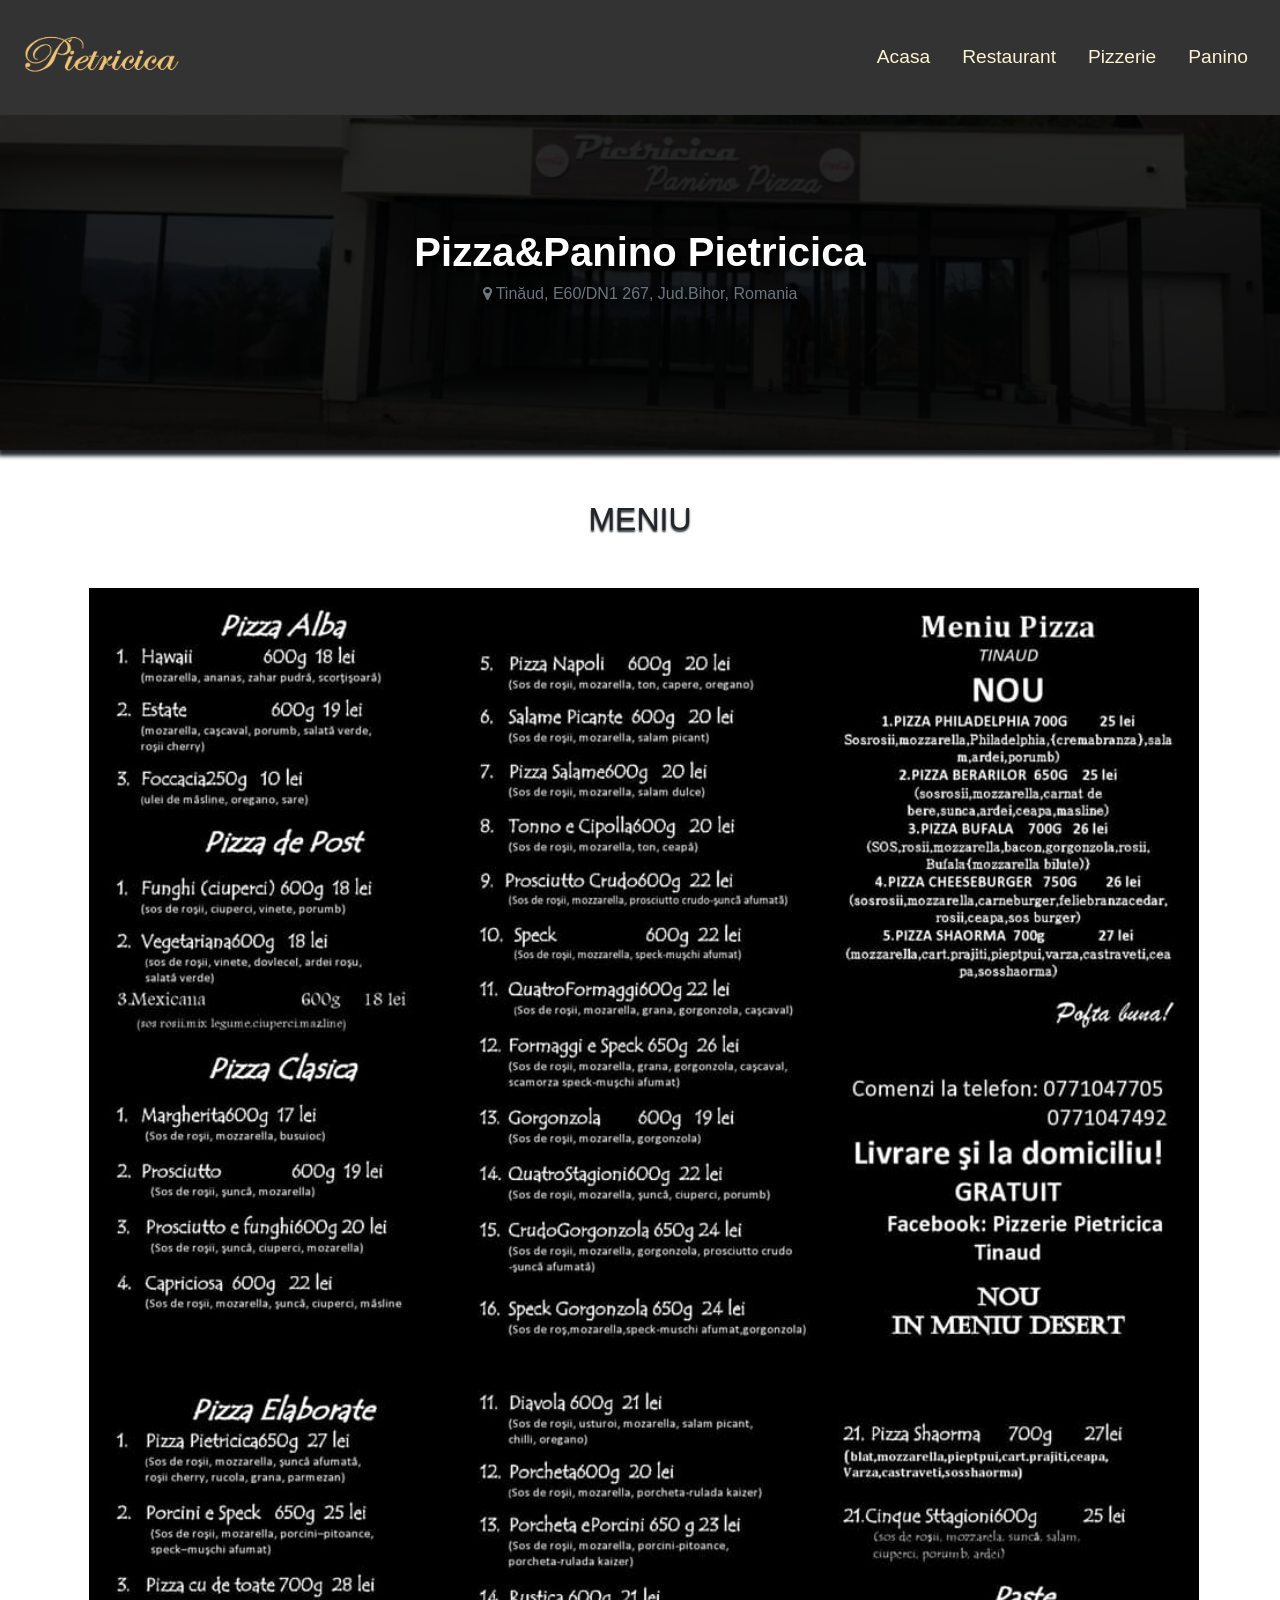
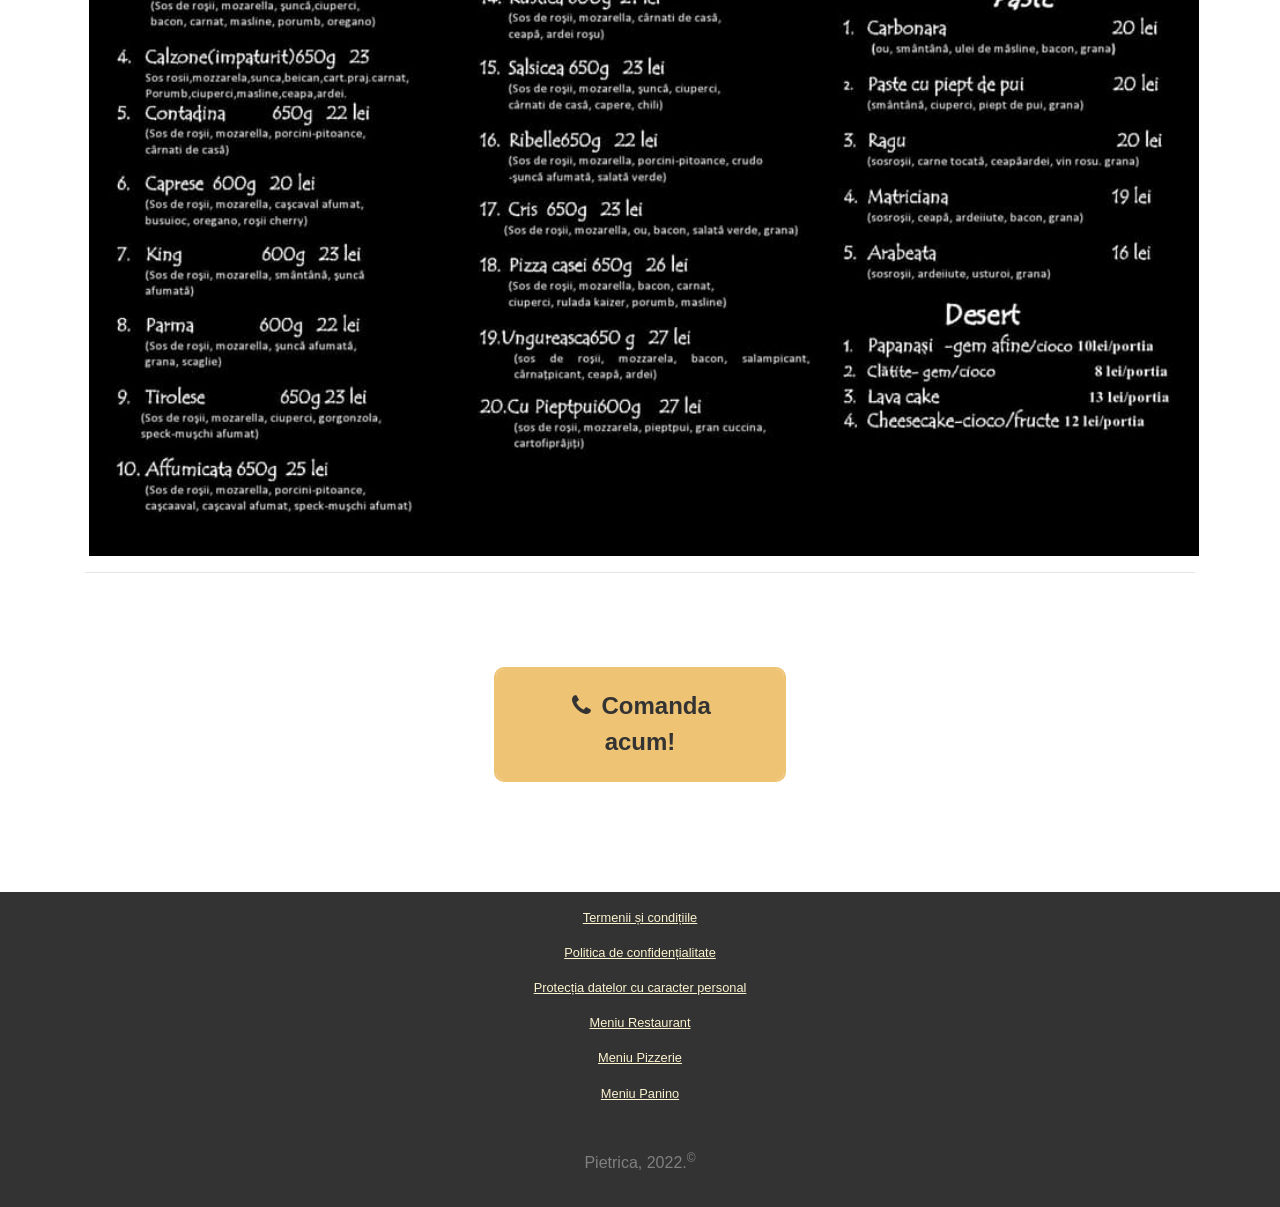
<file: meniu-tinaud.html>
<!DOCTYPE html>
<html lang="ro-RO">
<head>
    <meta charset="UTF-8">
    <meta http-equiv="X-UA-Compatible" content="IE=edge">
    <meta name="viewport" content="width=device-width, initial-scale=1.0">
    <title>Meniu Pizza & Panino</title>
    <meta name="description" content="Bine ati venit la Restaurantele Pietricica, unde va asteapta o masa gustoasa si satioasa cu ingrediente alese si naturale.">
    <meta name="keywords" content="restaurant pietricica, pizzerie pietricica, crama pietricica, pietricica, pietricica piatra craiului, piatra craiului, piatra craiului bihor, restaurant piatra craiului, restaurant borod, restaurant cornitel, restaurant tinaud, restaurant e60, mancare piatra craiului, mancare e60">
    <meta name="robots" content="noindex, nofollow">
    <link rel="stylesheet" href="styles.css">
    <link rel="stylesheet" href="https://cdn.jsdelivr.net/npm/bootstrap@4.6.2/dist/css/bootstrap.min.css" integrity="sha384-xOolHFLEh07PJGoPkLv1IbcEPTNtaed2xpHsD9ESMhqIYd0nLMwNLD69Npy4HI+N" crossorigin="anonymous">
    <script src="https://cdn.jsdelivr.net/npm/jquery@3.5.1/dist/jquery.slim.min.js" integrity="sha384-DfXdz2htPH0lsSSs5nCTpuj/zy4C+OGpamoFVy38MVBnE+IbbVYUew+OrCXaRkfj" crossorigin="anonymous"></script>
    <script src="https://cdn.jsdelivr.net/npm/bootstrap@4.6.2/dist/js/bootstrap.bundle.min.js" integrity="sha384-Fy6S3B9q64WdZWQUiU+q4/2Lc9npb8tCaSX9FK7E8HnRr0Jz8D6OP9dO5Vg3Q9ct" crossorigin="anonymous"></script>
    <link rel="stylesheet" href="https://stackpath.bootstrapcdn.com/font-awesome/4.7.0/css/font-awesome.min.css">
    <link rel="icon" type="x-image/ico" href="logo/logo/android-chrome-512x512.png">
    <link rel="apple-touch-icon" sizes="180x180" href="logo/logo/apple-touch-icon.png">
    <link rel="icon" type="image/png" sizes="32x32" href="logo/logo/favicon-32x32.png">
    <link rel="icon" type="image/png" sizes="16x16" href="logo/logo/favicon-16x16.png">
    <link rel="manifest" href="logo/logo/site.webmanifest">
</head>
<body>

    <div id="loader">
        <img src="logo/loading.gif">
    </div>

    <div class="menu-bar">
        <div class="container">
            <nav class="nav navbar fixed-top navbar-expand-lg p-md-3">
                <a class="navbar-brand" href="index.html">
                    <img src="logo/logo-light4.png">
                </a>
                <button class="navbar-toggler" type="button" data-toggle="collapse" data-target="#navbarNav" aria-controls="navbarNav" aria-expanded="false" aria-label="Toggle navigation">
                    <i class="fa fa-bars"></i>
                </button>
                <div class="collapse navbar-collapse" id="navbarNav">
                  <ul class="navbar-nav ml-auto text-center">
                    <li class="nav-item active">
                      <a class="nav-link" href="index.html">Acasa</a>
                  </li>
                    <li class="nav-item active">
                      <a class="nav-link" href="restaurant.html">Restaurant</a>
                    </li>
                    <li class="nav-item">
                      <a class="nav-link" href="pizzerie.html">Pizzerie</a>
                    </li>
                    <li class="nav-item">
                      <a class="nav-link" href="tinaud.html">Panino</a>
                  </li>
                  </ul>
                </div>
              </nav>
        </div>
    </div>
    <div class="sub-header3">
      <div class="sub-header-text">
        <h1>Pizza&Panino Pietricica</h1>
        <h6 class="text-muted"><i class="fa fa-map-marker" aria-hidden="true"></i> Tinăud, E60/DN1 267, Jud.Bihor, Romania</h6>
      </div>
    </div>

    <div class="container-lg justify-content-center">
        <h2 style="margin:50px;" class="revealElement text-center section-header" id="meniu-tinaud">Meniu</h2>
        <div class="row w-100 mx-1">
            <div class="col-12 m-0 p-0">
                <img src="tinaud/meniu1.jpg" class="w-100 h-100 revealElement open-img" alt="meniu1">
            </div>
            <div class="col-12 m-0 p-0">
                <img src="tinaud/meniu2.jpg" class="w-100 h-100 revealElement open-img" alt="meniu2">
            </div>
        </div>
        <hr class="revealElement">
        <div class="row justify-content-center revealElement">
            <button style="margin:80px" class="contact-btn"
            onclick='location.href="tel:+40740915458";'><i class="fa fa-phone" aria-hidden="true"></i>  Comanda acum!</button>
          </div>
    </div>

    <footer>
        <div class="footer-row text-center py-2">
          <div class="footer-link">
              <a class="m-2" href="termeni.html">Termenii și condițiile</a>
          </div>
          <div class="footer-link">
              <a class="m-2" href="confidentialitate.html">Politica de confidențialitate</a>
          </div>
          <div class="footer-link">
              <a class="m-2" href="personal.html">Protecția datelor cu caracter personal</a>
          </div>
          <div class="footer-link">
              <a class="m-2" href="meniu-restaurant.html">Meniu Restaurant</a>
          </div>
          <div class="footer-link">
              <a class="m-2" href="meniu-pizzerie.html">Meniu Pizzerie</a>
          </div>
          <div class="footer-link">
              <a class="m-2" href="meniu-tinaud.html">Meniu Panino</a>
          </div>
      </div>
      <div class="row justify-content-center align-items center m-0 p-0">
          <p><span>Pietrica, 2022.<sup>&copy;</sup></span></p>
      </div>
  </footer>
  <script src="app.js"></script>
  </body>
  </html>
</file>
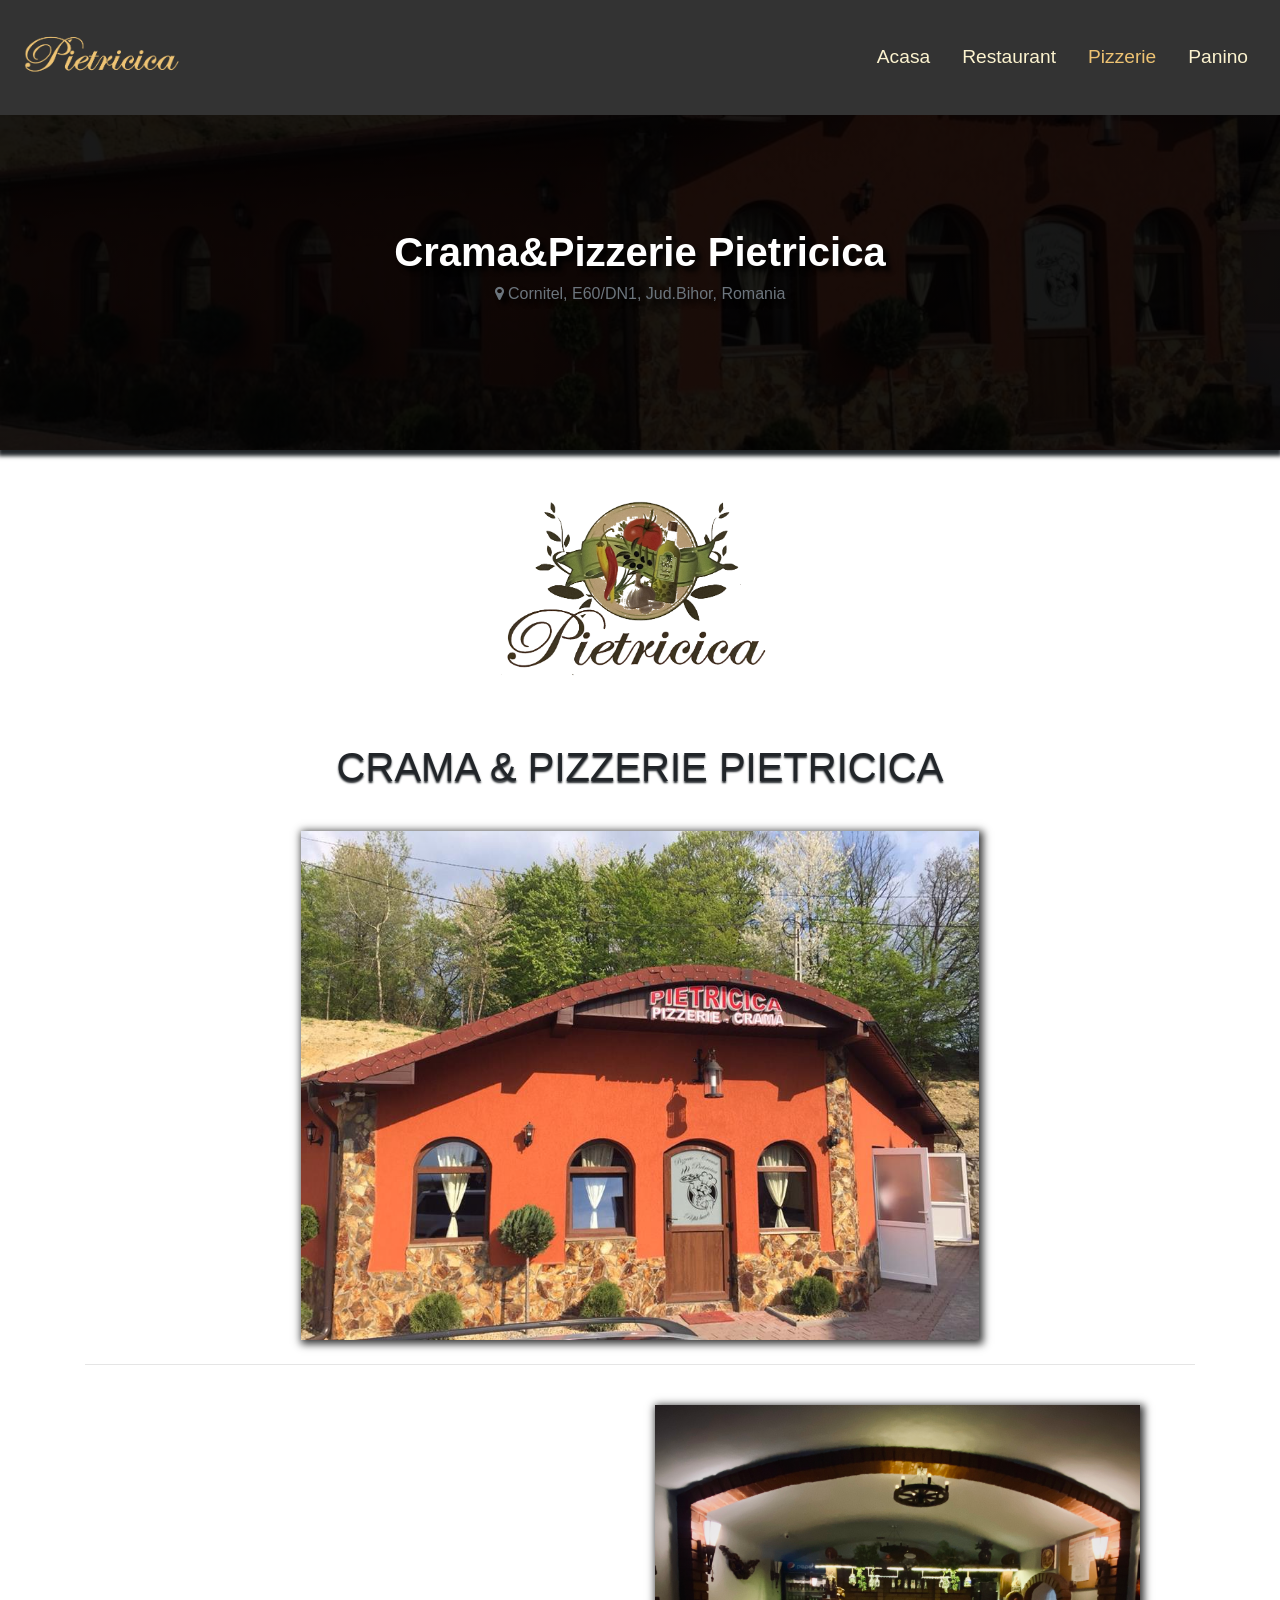
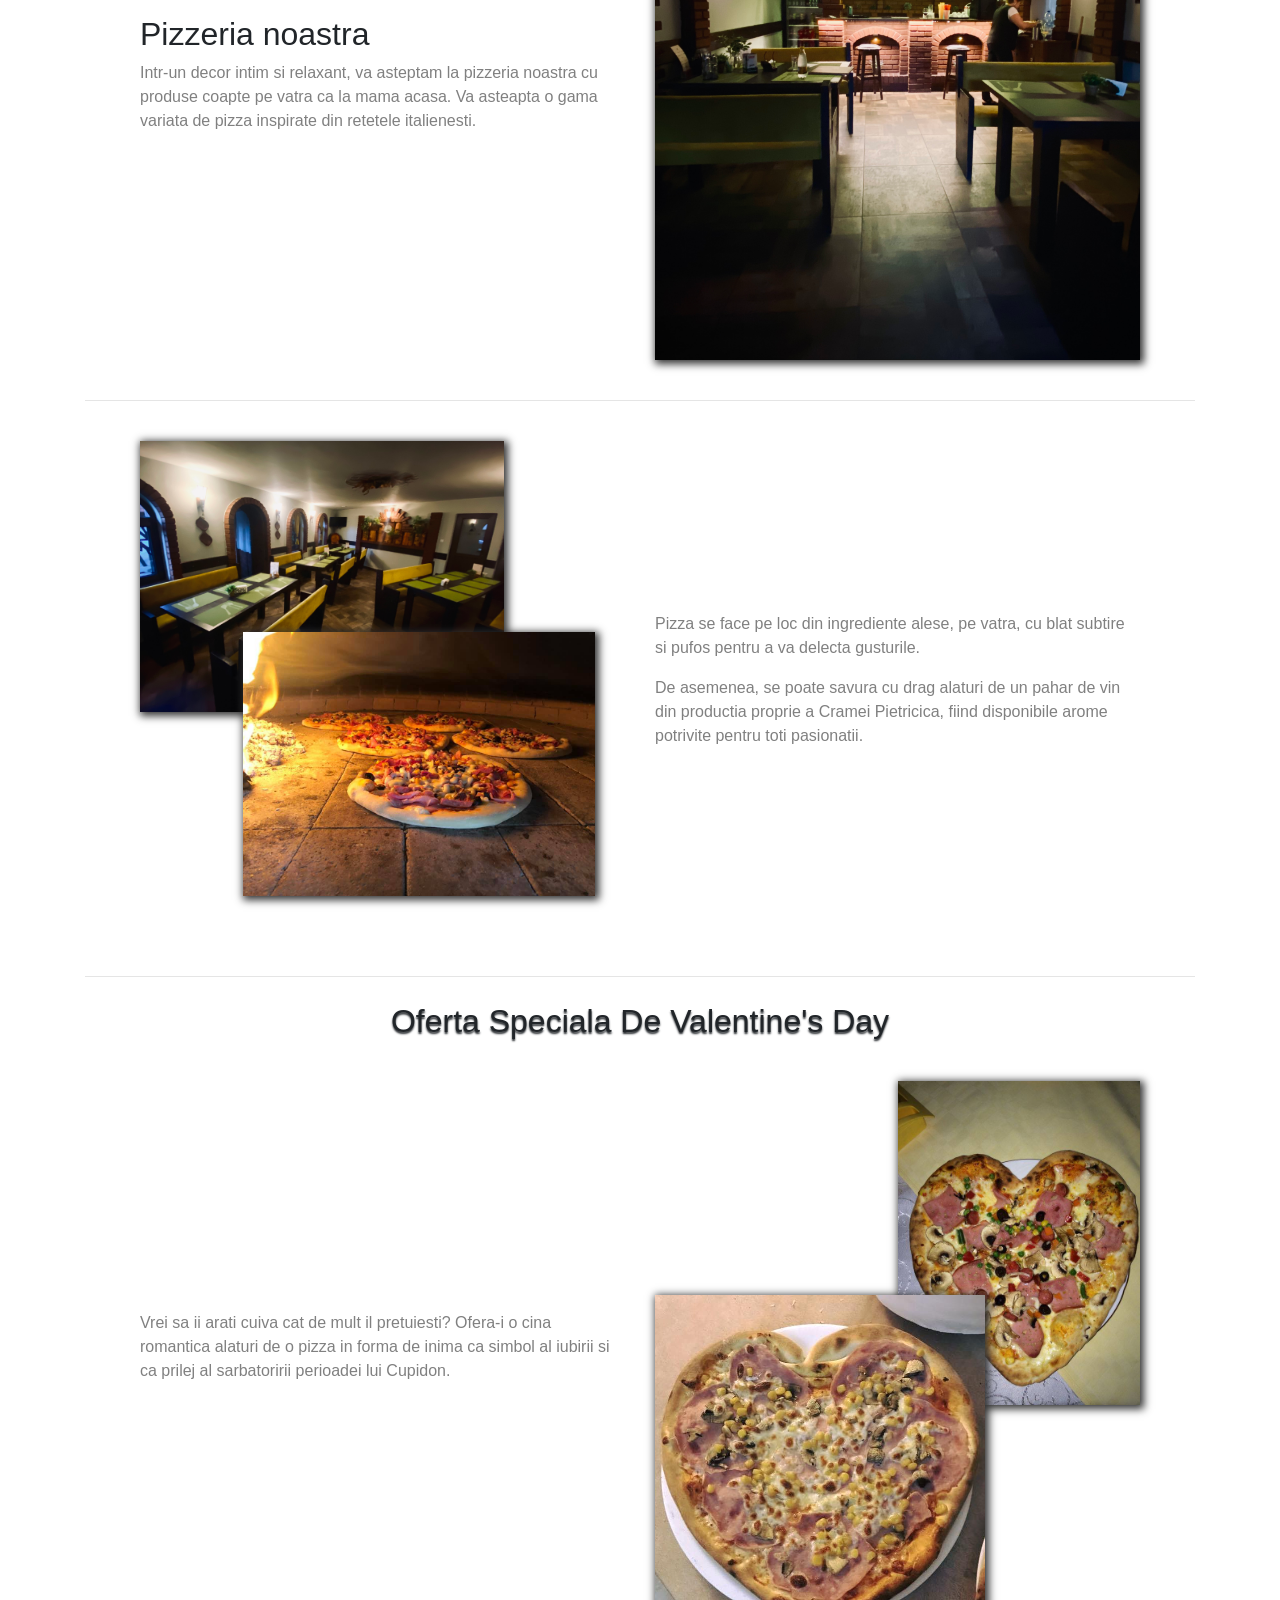
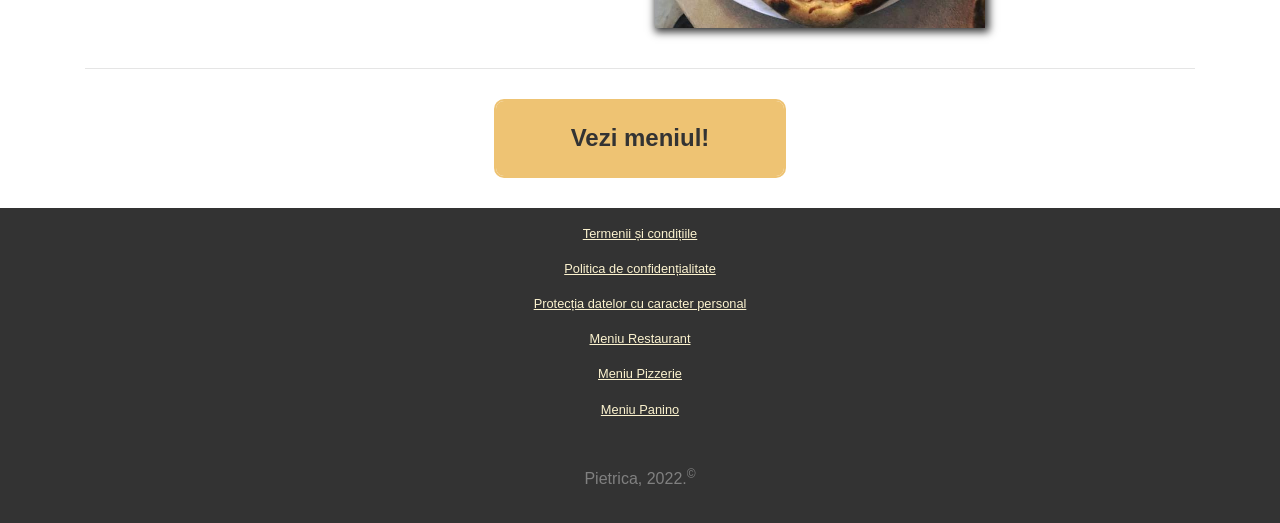
<file: pizzerie.html>
<!DOCTYPE html>
<html lang="ro-RO">
<head>
    <meta charset="UTF-8">
    <meta http-equiv="X-UA-Compatible" content="IE=edge">
    <meta name="viewport" content="width=device-width, initial-scale=1.0">
    <title>Pizzerie&Crama Pietricica</title>
    <meta name="description" content="Bine ati venit la Restaurantele Pietricica, unde va asteapta o masa gustoasa si satioasa cu ingrediente alese si naturale.">
    <meta name="keywords" content="restaurant pietricica, pizzerie pietricica, crama pietricica, pietricica, pietricica piatra craiului, piatra craiului, piatra craiului bihor, restaurant piatra craiului, restaurant borod, restaurant cornitel, restaurant tinaud, restaurant e60, mancare piatra craiului, mancare e60">
    <meta name="robots" content="noindex, nofollow">
    <link rel="stylesheet" href="styles.css">
    <link rel="stylesheet" href="https://cdn.jsdelivr.net/npm/bootstrap@4.6.2/dist/css/bootstrap.min.css" integrity="sha384-xOolHFLEh07PJGoPkLv1IbcEPTNtaed2xpHsD9ESMhqIYd0nLMwNLD69Npy4HI+N" crossorigin="anonymous">
    <script src="https://cdn.jsdelivr.net/npm/jquery@3.5.1/dist/jquery.slim.min.js" integrity="sha384-DfXdz2htPH0lsSSs5nCTpuj/zy4C+OGpamoFVy38MVBnE+IbbVYUew+OrCXaRkfj" crossorigin="anonymous"></script>
    <script src="https://cdn.jsdelivr.net/npm/bootstrap@4.6.2/dist/js/bootstrap.bundle.min.js" integrity="sha384-Fy6S3B9q64WdZWQUiU+q4/2Lc9npb8tCaSX9FK7E8HnRr0Jz8D6OP9dO5Vg3Q9ct" crossorigin="anonymous"></script>
    <link rel="stylesheet" href="https://stackpath.bootstrapcdn.com/font-awesome/4.7.0/css/font-awesome.min.css">
    <link rel="icon" type="x-image/ico" href="logo/logo/android-chrome-512x512.png">
    <link rel="apple-touch-icon" sizes="180x180" href="logo/logo/apple-touch-icon.png">
    <link rel="icon" type="image/png" sizes="32x32" href="logo/logo/favicon-32x32.png">
    <link rel="icon" type="image/png" sizes="16x16" href="logo/logo/favicon-16x16.png">
    <link rel="manifest" href="logo/logo/site.webmanifest">
</head>
<body>

  <div id="loader">
    <img src="logo/loading.gif">
  </div>

    <div class="menu-bar">
        <div class="container">
            <nav class="nav navbar fixed-top navbar-expand-lg p-md-3">
                <a class="navbar-brand" href="index.html">
                    <img src="logo/logo-light4.png">
                </a>
                <button class="navbar-toggler" type="button" data-toggle="collapse" data-target="#navbarNav" aria-controls="navbarNav" aria-expanded="false" aria-label="Toggle navigation">
                    <i class="fa fa-bars"></i>
                </button>
                <div class="collapse navbar-collapse" id="navbarNav">
                  <ul class="navbar-nav ml-auto text-center">
                    <li class="nav-item">
                      <a class="nav-link" href="index.html">Acasa</a>
                  </li>
                    <li class="nav-item">
                      <a class="nav-link" href="restaurant.html">Restaurant</a>
                    </li>
                    <li class="nav-item">
                      <a class="nav-link active" href="pizzerie.html">Pizzerie</a>
                    </li>
                    <li class="nav-item">
                      <a class="nav-link" href="tinaud.html">Panino</a>
                  </li>
                  </ul>
                </div>
              </nav>
        </div>
    </div>
    <div class="sub-header2">
        <div class="sub-header-text">
          <h1>Crama&Pizzerie Pietricica</h1>
          <h6 class="text-muted"><i class="fa fa-map-marker" aria-hidden="true"></i> Cornitel, E60/DN1, Jud.Bihor, Romania</h6>
        </div>
      </div>

    <div class="container-lg justify-content-center">
      <div class="row justify-content-center w-30 h-30">
        <img src="logo/logo-pietricica-color2.png" class="w-25 h-25 m-3 section-logo" alt="Logo Pietricica">
      </div>
      <h1 class="text-center section-header m-3 p-3 revealElement">Crama & Pizzerie Pietricica</h1>
       <div class="row m-4 justify-content-center align-items-center w-80 h-80 revealElement">
        <div class="col-md-2 col-sm-1"></div>
        <div class="col-md-8 col-sm-10 h-75">
          <img src="foto/pizzerie-2.jpg" class="panino-img w-100 h-75" alt="pizzerie">
        </div>
        <div class="col-md-2 col-sm-1"></div>
       </div>
       <hr class="revealElement">
       <div class="row m-4 p-3 justify-content-center align-items-center">
        <div class="col-md-6 col-sm-12 revealElement">
          <h2>Pizzeria noastra</h2>
          <p>Intr-un decor intim si relaxant, va asteptam la pizzeria noastra cu produse coapte pe vatra ca la mama acasa. Va asteapta o gama variata de pizza inspirate din retetele italienesti.</p>
        </div>
        <div class="col-md-6 col-sm-12 revealElement">
          <img src="foto/image1.jpeg" class="panino-img w-100 h-50" alt="interior">
        </div>
       </div>
       <hr class="revealElement">
       <div class="row m-4 p-3 justify-content-center align-items-center">
        <div class="col-md-6 col-sm-12">
            <div class="rest-img1 revealElement">
                <img src="foto/image2.jpeg" alt="" class="panino-img w-75 h-75">
            </div>
            <div class="rest-img2 revealElement">
                <img src="foto/vatra.jpg" alt="" class="panino-img w-50 h-50">
            </div>
        </div>
        <div class="col-md-6 col-sm-12 revealElement">
            <p>Pizza se face pe loc din ingrediente alese, pe vatra, cu blat subtire si pufos pentru a va delecta gusturile.</p>
            <p>De asemenea, se poate savura cu drag alaturi de un pahar de vin din productia proprie a Cramei Pietricica, fiind disponibile arome potrivite pentru toti pasionatii.</p>
        </div>
      </div>
       <hr class="revealElement">
       <h2 style="margin:25px;text-transform:capitalize;" class="revealElement text-center section-header" id="meniu-tinaud">Oferta speciala de Valentine's Day</h2>
       <div class="row m-4 p-3 justify-content-center align-items-center">
        <div class="col-md-6 col-sm-12 revealElement ">
          <p>Vrei sa ii arati cuiva cat de mult il pretuiesti? Ofera-i o cina romantica alaturi de o pizza in forma de inima ca simbol al iubirii si ca prilej al sarbatoririi perioadei lui Cupidon.</p>
        </div>
        <div class="col-lg-6 col-md-4 col-sm-12">
          <div class="panino-img1">
            <img src="foto/pizza-valentin3.jpg" alt="tinaud-ziua" class="panino-img w-50 h-50 revealElement">
          </div>
          <div class="panino-img2">
            <img src="foto/pizza-valentin.jpg" alt="tinaud-seara"
            class="panino-img w-50 h-50 revealElement">
          </div>
        </div>
      </div>
      <hr class="revealElement">
      <div class="row justify-content-center revealElement">
        <button class="contact-btn"
        onclick='location.href="meniu-pizzerie.html";'>Vezi meniul!</button>
      </div>
    </div>
  

    <footer>
      <div class="footer-row text-center py-2">
          <div class="footer-link">
              <a class="m-2" href="termeni.html">Termenii și condițiile</a>
          </div>
          <div class="footer-link">
              <a class="m-2" href="confidentialitate.html">Politica de confidențialitate</a>
          </div>
          <div class="footer-link">
              <a class="m-2" href="personal.html">Protecția datelor cu caracter personal</a>
          </div>
          <div class="footer-link">
              <a class="m-2" href="meniu-restaurant.html">Meniu Restaurant</a>
          </div>
          <div class="footer-link">
              <a class="m-2" href="meniu-pizzerie.html">Meniu Pizzerie</a>
          </div>
          <div class="footer-link">
              <a class="m-2" href="meniu-tinaud.html">Meniu Panino</a>
          </div>
      </div>
      <div class="row justify-content-center align-items center m-0 p-0">
          <p><span>Pietrica, 2022.<sup>&copy;</sup></span></p>
      </div>
  </footer>

  <script src="app.js"></script>
  </body>
  </html>
</file>
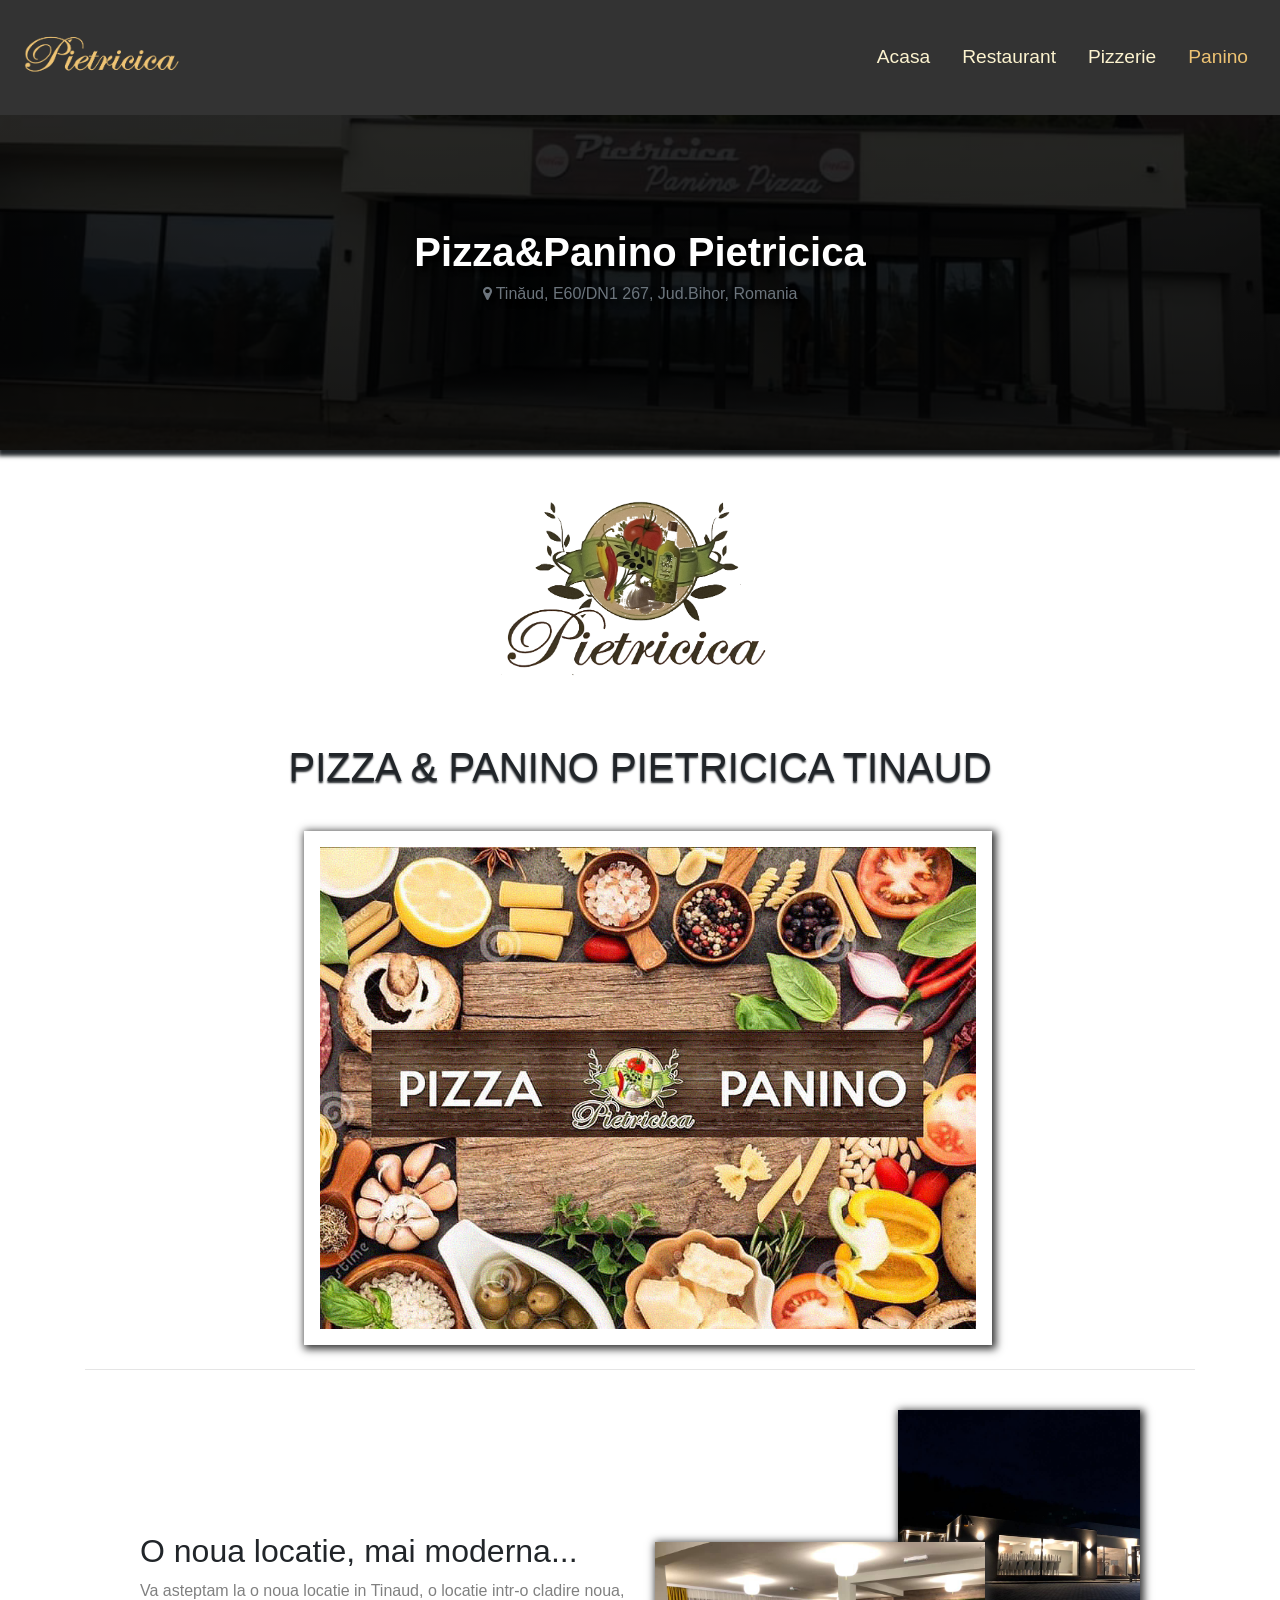
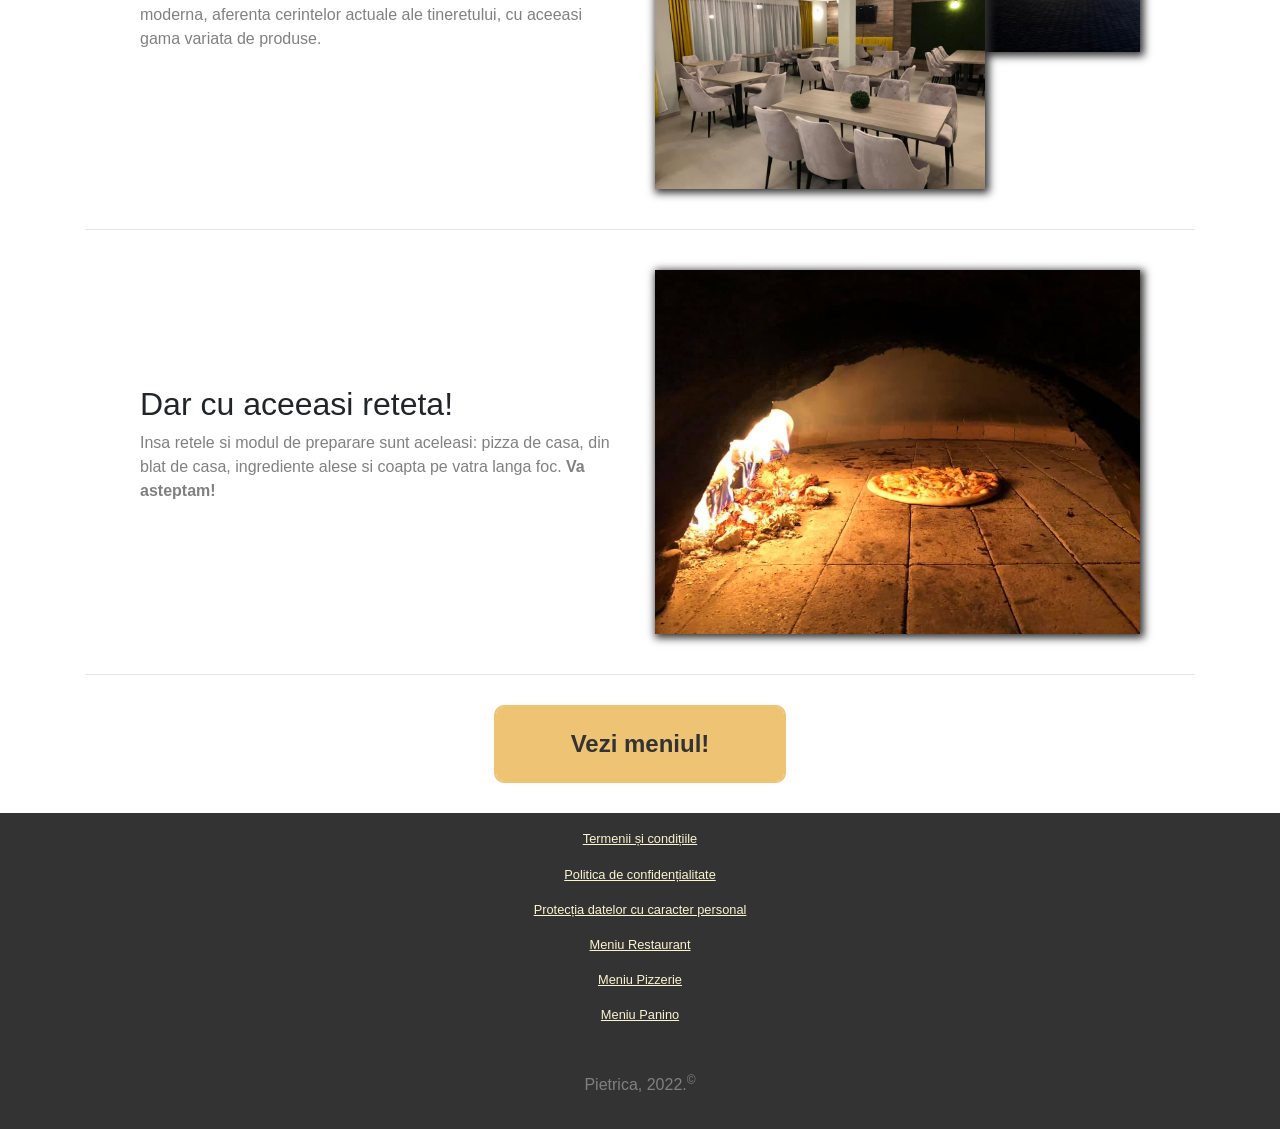
<file: tinaud.html>
<!DOCTYPE html>
<html lang="ro-RO">
<head>
    <meta charset="UTF-8">
    <meta http-equiv="X-UA-Compatible" content="IE=edge">
    <meta name="viewport" content="width=device-width, initial-scale=1.0">
    <title>Pizza & Panino Pietricica</title>
    <meta name="description" content="Bine ati venit la Restaurantele Pietricica, unde va asteapta o masa gustoasa si satioasa cu ingrediente alese si naturale.">
    <meta name="keywords" content="restaurant pietricica, pizzerie pietricica, crama pietricica, pietricica, pietricica piatra craiului, piatra craiului, piatra craiului bihor, restaurant piatra craiului, restaurant borod, restaurant cornitel, restaurant tinaud, restaurant e60, mancare piatra craiului, mancare e60">
    <meta name="robots" content="noindex, nofollow">
    <link rel="stylesheet" href="styles.css">
    <link rel="stylesheet" href="https://cdn.jsdelivr.net/npm/bootstrap@4.6.2/dist/css/bootstrap.min.css" integrity="sha384-xOolHFLEh07PJGoPkLv1IbcEPTNtaed2xpHsD9ESMhqIYd0nLMwNLD69Npy4HI+N" crossorigin="anonymous">
    <script src="https://cdn.jsdelivr.net/npm/jquery@3.5.1/dist/jquery.slim.min.js" integrity="sha384-DfXdz2htPH0lsSSs5nCTpuj/zy4C+OGpamoFVy38MVBnE+IbbVYUew+OrCXaRkfj" crossorigin="anonymous"></script>
    <script src="https://cdn.jsdelivr.net/npm/bootstrap@4.6.2/dist/js/bootstrap.bundle.min.js" integrity="sha384-Fy6S3B9q64WdZWQUiU+q4/2Lc9npb8tCaSX9FK7E8HnRr0Jz8D6OP9dO5Vg3Q9ct" crossorigin="anonymous"></script>
    <link rel="stylesheet" href="https://stackpath.bootstrapcdn.com/font-awesome/4.7.0/css/font-awesome.min.css">
    <link rel="icon" type="x-image/ico" href="logo/logo/android-chrome-512x512.png">
    <link rel="apple-touch-icon" sizes="180x180" href="logo/logo/apple-touch-icon.png">
    <link rel="icon" type="image/png" sizes="32x32" href="logo/logo/favicon-32x32.png">
    <link rel="icon" type="image/png" sizes="16x16" href="logo/logo/favicon-16x16.png">
    <link rel="manifest" href="logo/logo/site.webmanifest">
</head>
<body>

  <div id="loader">
    <img src="logo/loading.gif">
  </div>


    <div class="menu-bar">
        <div class="container">
            <nav class="nav navbar fixed-top navbar-expand-lg p-md-3">
                <a class="navbar-brand" href="index.html">
                    <img src="logo/logo-light4.png">
                </a>
                <button class="navbar-toggler" type="button" data-toggle="collapse" data-target="#navbarNav" aria-controls="navbarNav" aria-expanded="false" aria-label="Toggle navigation">
                    <i class="fa fa-bars"></i>
                </button>
                <div class="collapse navbar-collapse" id="navbarNav">
                  <ul class="navbar-nav ml-auto text-center">
                    <li class="nav-item">
                      <a class="nav-link" href="index.html">Acasa</a>
                  </li>
                    <li class="nav-item">
                      <a class="nav-link" href="restaurant.html">Restaurant</a>
                    </li>
                    <li class="nav-item">
                      <a class="nav-link" href="pizzerie.html">Pizzerie</a>
                    </li>
                    <li class="nav-item">
                      <a class="nav-link active" href="tinaud.html">Panino</a>
                  </li>
                  </ul>
                </div>
              </nav>
        </div>
    </div>
    <div class="sub-header3">
      <div class="sub-header-text">
        <h1>Pizza&Panino Pietricica</h1>
        <h6 class="text-muted"><i class="fa fa-map-marker" aria-hidden="true"></i> Tinăud, E60/DN1 267, Jud.Bihor, Romania</h6>
      </div>
    </div>


  

    <div class="container-lg justify-content-center">
      <div class="row justify-content-center w-30 h-30">
        <img src="logo/logo-pietricica-color2.png" class="w-25 h-25 m-3 section-logo" alt="Logo Pietricica">
      </div>
      <h1 class="text-center section-header m-3 p-3">PIZZA & PANINO PIETRICICA TINAUD</h1>
      <div class="row m-3 justify-content-center align-items-center w-80 h-80 revealElement">
        <div class="col-2"></div>
        <div class="col-8">
          <img src="tinaud/pizza-panino-hero.png" class="w-100 h-100 p-3 m-2 panino-img" alt="Logo Pizza&Panino">
        </div>
        <div class="col-2"></div>
      </div>
      <hr class="revealElement">
      <div class="row m-4 p-3 justify-content-center align-items-center">
        <div class="col-md-6 col-sm-12 revealElement ">
          <h2>O noua locatie, mai moderna...</h2>
          <p>Va asteptam la o noua locatie in Tinaud, o locatie intr-o cladire noua, moderna, aferenta cerintelor actuale ale tineretului, cu aceeasi gama variata de produse.</p>
        </div>
        <div class="col-lg-6 col-md-4 col-sm-12">
          <div class="panino-img1">
            <img src="tinaud/cover1.jpg" alt="tinaud-ziua" class="panino-img w-50 h-50 revealElement">
          </div>
          <div class="panino-img2">
            <img src="tinaud/interior2.jpg" alt="tinaud-seara"
            class="panino-img w-50 h-50 revealElement">
          </div>
        </div>
      </div>
      <hr class="revealElement">
      <div class="row m-4 p-3  justify-content-center align-items-center">
        <div class="col-md-6 col-sm-12 revealElement">
          <h2>Dar cu aceeasi reteta!</h2>
          <p>Insa retele si modul de preparare sunt aceleasi: pizza de casa, din blat de casa, ingrediente alese si coapta pe vatra langa foc. <b>Va asteptam!</b></p>
        </div>
        <div class="col-md-6 col-sm-12 h-75">
          <div class="panino-img revealElement">
            <img src="foto/pizza-tinaud3.jpg" alt="tinaud-interior" class="w-100 h-75">
          </div>
        </div>
      </div>
    <hr class="revealElement">
    <div class="row justify-content-center revealElement">
      <button class="contact-btn"
      onclick='location.href="meniu-tinaud.html";'>Vezi meniul!</button>
    </div>
  </div>

  <footer>
    <div class="footer-row text-center py-2">
        <div class="footer-link">
            <a class="m-2" href="termeni.html">Termenii și condițiile</a>
        </div>
        <div class="footer-link">
            <a class="m-2" href="confidentialitate.html">Politica de confidențialitate</a>
        </div>
        <div class="footer-link">
            <a class="m-2" href="personal.html">Protecția datelor cu caracter personal</a>
        </div>
        <div class="footer-link">
            <a class="m-2" href="meniu-restaurant.html">Meniu Restaurant</a>
        </div>
        <div class="footer-link">
            <a class="m-2" href="meniu-pizzerie.html">Meniu Pizzerie</a>
        </div>
        <div class="footer-link">
            <a class="m-2" href="meniu-tinaud.html">Meniu Panino</a>
        </div>
    </div>
    <div class="row justify-content-center align-items center m-0 p-0">
        <p><span>Pietrica, 2022.<sup>&copy;</sup></span></p>
    </div>
</footer>

<script src="app.js"></script>
</body>
</html>
</file>
<file: styles.css>
* {
    margin:0;
    padding:0;
}
.body {
    background-color: #EEC373 !important;
    position:relative;
}
#loader {
    background-color:rgba(0,0,0,.95);
    position:absolute;
    top:0;
    left:0;
    height:100%;
    width:100%;
    z-index:9999;
    display:flex;
    align-items:center;
    justify-content:center;
    flex-direction: column;
    position:fixed;
}
#loader img {
    width:8%;
    height:13%;
}
@media (max-width:800px) {
    #loader img {
        width:15%;
        height:13%;
    }
}
.nav {
    background-color:#333333;
    text-align:center;
}
.menu-bar img {
    width:170px;
}
.nav-link {
    color:#FCF3CF;
    font-weight:500;
    font-size:1.2rem;
    padding:.5rem .5rem;
    margin:0 .5rem;
    transition:.1s ease-in;
}
.nav-link:hover {
    color:#EEC373;
}
.active {
    color:#EEC373!important;
}
.navbar-toggler {
    outline:0.5px solid #eec373;
}
.navbar-toggler .fa {
    color:#EEC373;
}
/*.banner-image {
    background-image:linear-gradient(rgba(0,0,0,.8),rgba(0,0,0,.8)),url(foto/facade1-edit.jpg);
    background-size:cover;
    background-position:fixed;
    width:100%;
    height:100vh;
}
.intro-text {
    z-index:2;
    color:#FCF3CF;
}*/

.carousel {
    overflow:hidden;
}
.carousel-item {
    height:100vh;
    min-height:100vh;
    background:no-repeat scroll center scroll;
    background-size:cover;
    margin:0 0 4rem;
}
.carousel-item img {
    width:100%;
    height:100%;
    overflow:hidden;
}
@media (max-width:800px){
    .carousel-item img {
        object-fit:cover;
    }
}
.carousel-item::before {
    content:"";
    position:absolute;
    top:0;
    left:0;
    bottom:0;
    right:0;
    background:rgba(25,25,25,.85);
}
.text-box {
    width:50%;
    color:#fff;
    position:absolute;
    top:52%;
    left:50%;
    transform:translate(-50%,-50%);
    text-align:center;
    z-index:1;
}
.text-box img {
    width:40%;
    height:40%;
}
.text-box h3 {
    font-size:1.4rem;
    text-transform:capitalize;
    text-shadow:10px 10px 0 2px #000;
    z-index:-1;
    font-weight:500;
}
.text-box span {
    font-size:2.2rem;
    font-weight: 700;
}
.text-box p {
    font-size:24px;
    font-weight:400;
    font-style:italic;
}
.text-box button {
    margin-top:1rem;
    padding:1.2rem 2.2rem;
    display:inline-block;
    outline:1px solid #EEC373;
    color:#EEC373;
    font-size:1.5rem;
    font-weight:500;
    position:relative;
    overflow:hidden;
    transition:.4s ease-in-out;
}
.text-box button:hover {
    background-color:#EEC373;
}
p {
    color:gray;
}
section {
    background-color:#fff;
    text-align:center;
}
section h2 {
    margin-bottom:2rem;
    margin-top:2rem;
}
.about-col {
    margin-bottom:1rem;
}
.about-col img {
    width:90%;
    height:80%;
    box-shadow:1px 2px 5px #333333;
}
.cazare-row {
    display:flex;
    width:90%;
    margin:2rem auto;
}
.cazare-col {
    flex-basis:31%;
    margin:20px auto;
}
.cazare-col img {
    width:100%;
    height:100%;
    cursor:pointer;
    transition:.2s ease-in;
}
.cazare-col img:hover {
    box-shadow:0 0 10px;
    transition:.2s ease-out;
}
footer {
    background-color:#333333;
    color:#FCF3CF;
    margin-top:2rem;
    position:relative;
    bottom:0;
}
footer p {
    margin:2rem;
}
footer .footer-link a {
    color:#FCF3CF;
    font-size:.8rem !important;
    display:inline-block;
    text-decoration: underline;
}
footer .footer-link a:hover,footer .footer-link a:active {
    color:#eec373;
}

/*----------------------------------------------------------------------------------*/

.sub-header {
    height:50vh;
    width:100%;
    background-image:linear-gradient(rgba(0,0,0,.9),rgba(0,0,0,.9)),url(foto/facade.jpeg);
    background-size:cover;
    background-position:0;
    box-shadow: 0 4px 4px 2px;
}
.sub-header2 {
    height:50vh;
    width:100%;
    background-image:linear-gradient(rgba(0,0,0,.9),rgba(0,0,0,.9)),url(foto/pizzerie-vedere.jpg);
    background-size:cover;
    background-position:0;
    box-shadow: 0 4px 4px 2px;
}
.sub-header3 {
    height:50vh;
    width:100%;
    background-image:linear-gradient(rgba(0,0,0,.8),rgba(0,0,0,.9)),url('foto/pizza-tinaud.jpg');
    background-size:cover;
    background-position:0;
    box-shadow: 0 4px 4px 2px;
}
.sub-header-text {
    width:50%;
    color:#fff;
    position:absolute;
    top:30%;
    left:50%;
    transform:translate(-50%,-50%);
    text-align:center;
    z-index:1;
}
.sub-header-text h1 {
    font-weight:700 !important;
    text-shadow:5px 5px 5px #000;
}
.sub-header-text h6 {
    font-weight:300 !important;
    text-shadow:5px 5px 5px #000;
}
.cazare-popup {
    background-color:rgba(0,0,0,.8);
    width:100vw;
    height:100vh;
    position:fixed;
    top:0;
    left:0;
    z-index:9999;
    display:none;
    transition:.2s;
}
#closeBtn {
    color:#fff;
    font-size:3rem;
    position:absolute;
    right:0;
    margin-right:40px;
    transition:.1s;
}
#closeBtn:hover {
    color:#dd0000;
    cursor:pointer;
    transition:.1s;
}
.large-image {
    width:90%;
    height:80vh;
    position:absolute;
    top:50%;
    left:50%;
    transform:translate(-50%,-50%);
    margin-top:2rem;
    display:flex;
    justify-content:center;
    align-items:center;
}
.large-image img {
    width:60%;
    height:90%;
    margin-top:4rem;
    box-shadow:0 0 10px #000;
}
.section-header {
    text-shadow:0 2px 2px;
    text-transform:uppercase;
    margin:1rem;
}
summary {
    padding:1rem;
}
article p {
    transition:.7s ease-in-out;
}
.menu-block{
    display:inline-block;
    margin-bottom:1rem;
    padding:1rem;
}
.bordered {
    border:1px solid #EEC373;
    border-radius:1px;
}
.bottom-bordered {
    border-bottom: 1px solid #eec373;
    
}

.panino-img {
    box-shadow:2px 2px 8px 2px #333333;
    transform:scale(1);
    transition:.3s ease-in-out;
}
.panino-img:hover {
    transform:scale(1.1);
    transition:.3s ease-in-out;
}
.panino-img1 {
    display:flex;
    align-items:start;
    justify-content: end;
}
.panino-img2 {
    display:flex;
    align-items:end;
    justify-content: start;
    margin-right:-175px;
    margin-top:-110px;
}
.contact-btn {
    width:18rem;
    margin-top:1rem;
    padding:1.2rem 2.2rem;
    display:inline-block;
    border:none;
    border-radius: 8px;
    outline:2px solid #EEC373;
    background-color: #EEC373;
    color:#333333;
    font-size:1.5rem;
    font-weight:600;
    position:relative;
    overflow:hidden;
    transition:.4s ease-in-out;
}
.contact-btn:hover {
    background-color: transparent;
}
.contact-btn i {
    width:1.6rem;
    height:1.6rem;
    color:#333;
}
.rest-img1 {
    display:flex;
    align-items:start;
    justify-content: start;
    
}
.rest-img2 {
    display:flex;
    align-items:end;
    justify-content: end;
    margin-left:-250px;
    margin-top:-80px;
    position:relative;
    z-index:2;
    margin-bottom:40px;
    margin-right:30px;
}
.rest-img3 {
    display:flex;
    align-items:end;
    justify-content: end;
    margin-top:30px;
    margin-left:30px;
}
.rest-img4 {
    display:flex;
    align-items:start;
    justify-content: start;
    margin-right:-250px;
    margin-top:-80px;
}
.location-col {
    border:2px solid #EEC373;
    width:90% !important;
    height:100% !important;
    margin:20px !important;
}
.location-col iframe {
    width:100%;
    height:100%;
    margin:0;
}
@media (max-width:600px) {
    .navbar-brand img {
        width:6em!important;
    }
    .navbar-toggler {
        font-size:1em !important;
    }
    .nav-link {
        font-size:1em;
    }
    .text-box h3 span {
        font-size:1.3em;
    }
    .text-box button {
        font-size:1em;
        padding:1.2em;
    }
    .sub-header-text h1 {
        font-size:2rem;
    }
    h2 {
        font-size:1.5rem !important;
    }
    p {
        font-size:.9rem !important;
    }
    .menu-block {
        font-size:1.2rem;
    }
    .cazare-row {
        flex-wrap:nowrap;
    }
    .cazare-col {
        margin:0.2rem;
    }
    details h5 {
        font-size:1.05rem;
    }
    details h6 {
        font-size:1rem;
    }
    details p {
        font-size:0.9rem;
    }
    .section-header {
        font-size:1.3rem;
    }
    .section-logo {
        margin:0;
    }
    .large-image {
        width:100%;
        height:60vh;
        position:absolute;
        top:50%;
        left:50%;
        transform:translate(-50%,-50%);
        margin-top:2rem;
    }
    .large-image img {
        width:100%;
        height:70%;
        margin-top:4rem;
        box-shadow:0 0 10px #000;
    }
    .panino-img2 {
        margin-right:-75px;
        margin-top:-50px;
    }
    .rest-img2 {
        margin-left:-100px;
        margin-top:-40px;
        margin-bottom:30px;
        margin-right:20px;
    }
    .rest-img4 {
        margin-right:-60px;
        margin-top:-20px;
        width:350px;
        height:170px;
    }
    .contact-btn {
        font-size:1rem;
        width:12.5rem;
        padding:1rem;
        margin-top:1rem;
        display:block;
    }
    footer {
        display:flex !important;
        align-items:center;
        justify-content:center;
        flex-direction:column;
    }
}

.revealElement {
    position:relative;
    transform:translateY(250px);
    opacity:0;
    transition:all 0.8s ease-out;
}
.revealElement.activeReveal {
    transform:translateY(0px);
    opacity:1;
}
</file>
